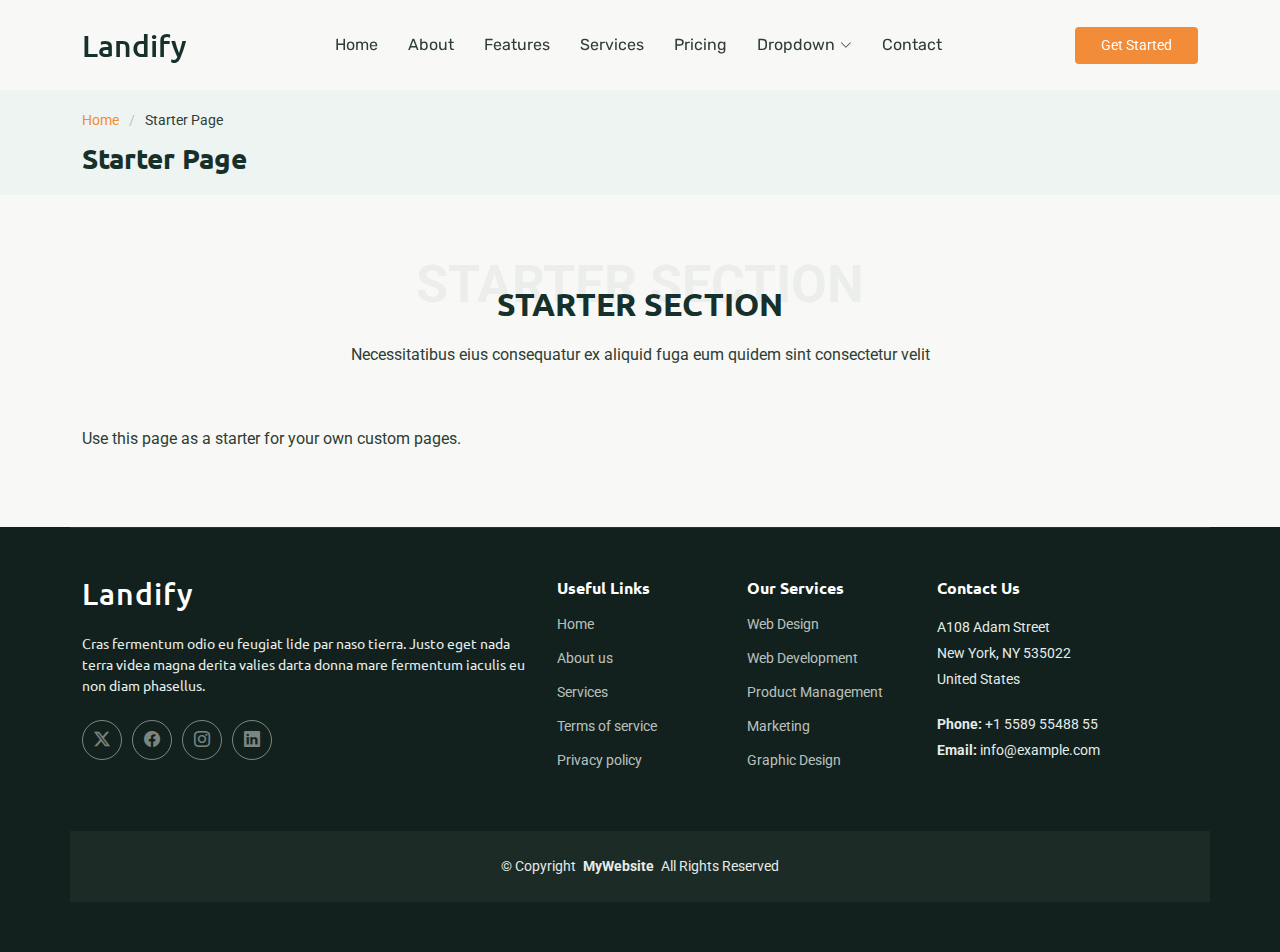
<file: starter-page.html>
<!DOCTYPE html>
<html lang="en">

<head>
  <meta charset="utf-8">
  <meta content="width=device-width, initial-scale=1.0" name="viewport">
  <title>Starter Page - Landify Bootstrap Template</title>
  <meta name="description" content="">
  <meta name="keywords" content="">

  <!-- Favicons -->
  <link href="assets/img/favicon.png" rel="icon">
  <link href="assets/img/apple-touch-icon.png" rel="apple-touch-icon">

  <!-- Fonts -->
  <link href="https://fonts.googleapis.com" rel="preconnect">
  <link href="https://fonts.gstatic.com" rel="preconnect" crossorigin>
  <link href="https://fonts.googleapis.com/css2?family=Roboto:ital,wght@0,100;0,300;0,400;0,500;0,700;0,900;1,100;1,300;1,400;1,500;1,700;1,900&family=Ubuntu:ital,wght@0,300;0,400;0,500;0,700;1,300;1,400;1,500;1,700&family=Rubik:ital,wght@0,300;0,400;0,500;0,600;0,700;0,800;0,900;1,300;1,400;1,500;1,600;1,700;1,800;1,900&display=swap" rel="stylesheet">

  <!-- Vendor CSS Files -->
  <link href="assets/vendor/bootstrap/css/bootstrap.min.css" rel="stylesheet">
  <link href="assets/vendor/bootstrap-icons/bootstrap-icons.css" rel="stylesheet">
  <link href="assets/vendor/aos/aos.css" rel="stylesheet">
  <link href="assets/vendor/glightbox/css/glightbox.min.css" rel="stylesheet">
  <link href="assets/vendor/swiper/swiper-bundle.min.css" rel="stylesheet">

  <!-- Main CSS File -->
  <link href="assets/css/main.css" rel="stylesheet">

  <!-- =======================================================
  * Template Name: Landify
  * Template URL: https://bootstrapmade.com/landify-bootstrap-landing-page-template/
  * Updated: Aug 04 2025 with Bootstrap v5.3.7
  * Author: BootstrapMade.com
  * License: https://bootstrapmade.com/license/
  ======================================================== -->
</head>

<body class="starter-page-page">

  <header id="header" class="header d-flex align-items-center sticky-top">
    <div class="container position-relative d-flex align-items-center justify-content-between">

      <a href="index.html" class="logo d-flex align-items-center me-auto me-xl-0">
        <!-- Uncomment the line below if you also wish to use an image logo -->
        <!-- <img src="assets/img/logo.webp" alt=""> -->
        <h1 class="sitename">Landify</h1>
      </a>

      <nav id="navmenu" class="navmenu">
        <ul>
          <li><a href="#hero">Home</a></li>
          <li><a href="#about">About</a></li>
          <li><a href="#features">Features</a></li>
          <li><a href="#services">Services</a></li>
          <li><a href="#pricing">Pricing</a></li>
          <li class="dropdown"><a href="#"><span>Dropdown</span> <i class="bi bi-chevron-down toggle-dropdown"></i></a>
            <ul>
              <li><a href="#">Dropdown 1</a></li>
              <li class="dropdown"><a href="#"><span>Deep Dropdown</span> <i class="bi bi-chevron-down toggle-dropdown"></i></a>
                <ul>
                  <li><a href="#">Deep Dropdown 1</a></li>
                  <li><a href="#">Deep Dropdown 2</a></li>
                  <li><a href="#">Deep Dropdown 3</a></li>
                  <li><a href="#">Deep Dropdown 4</a></li>
                  <li><a href="#">Deep Dropdown 5</a></li>
                </ul>
              </li>
              <li><a href="#">Dropdown 2</a></li>
              <li><a href="#">Dropdown 3</a></li>
              <li><a href="#">Dropdown 4</a></li>
            </ul>
          </li>
          <li><a href="#contact">Contact</a></li>
        </ul>
        <i class="mobile-nav-toggle d-xl-none bi bi-list"></i>
      </nav>

      <a class="btn-getstarted" href="index.html#about">Get Started</a>

    </div>
  </header>

  <main class="main">

    <!-- Page Title -->
    <div class="page-title light-background">
      <div class="container">
        <nav class="breadcrumbs">
          <ol>
            <li><a href="index.html">Home</a></li>
            <li class="current">Starter Page</li>
          </ol>
        </nav>
        <h1>Starter Page</h1>
      </div>
    </div><!-- End Page Title -->

    <!-- Starter Section Section -->
    <section id="starter-section" class="starter-section section">

      <!-- Section Title -->
      <div class="container section-title" data-aos="fade-up">
        <span class="description-title">Starter Section</span>
        <h2>Starter Section</h2>
        <p>Necessitatibus eius consequatur ex aliquid fuga eum quidem sint consectetur velit</p>
      </div><!-- End Section Title -->

      <div class="container" data-aos="fade-up">
        <p>Use this page as a starter for your own custom pages.</p>
      </div>

    </section><!-- /Starter Section Section -->

  </main>

  <footer id="footer" class="footer position-relative dark-background">

    <div class="container footer-top">
      <div class="row gy-4">
        <div class="col-lg-5 col-md-12 footer-about">
          <a href="index.html" class="logo d-flex align-items-center">
            <span class="sitename">Landify</span>
          </a>
          <p>Cras fermentum odio eu feugiat lide par naso tierra. Justo eget nada terra videa magna derita valies darta donna mare fermentum iaculis eu non diam phasellus.</p>
          <div class="social-links d-flex mt-4">
            <a href=""><i class="bi bi-twitter-x"></i></a>
            <a href=""><i class="bi bi-facebook"></i></a>
            <a href=""><i class="bi bi-instagram"></i></a>
            <a href=""><i class="bi bi-linkedin"></i></a>
          </div>
        </div>

        <div class="col-lg-2 col-6 footer-links">
          <h4>Useful Links</h4>
          <ul>
            <li><a href="#">Home</a></li>
            <li><a href="#">About us</a></li>
            <li><a href="#">Services</a></li>
            <li><a href="#">Terms of service</a></li>
            <li><a href="#">Privacy policy</a></li>
          </ul>
        </div>

        <div class="col-lg-2 col-6 footer-links">
          <h4>Our Services</h4>
          <ul>
            <li><a href="#">Web Design</a></li>
            <li><a href="#">Web Development</a></li>
            <li><a href="#">Product Management</a></li>
            <li><a href="#">Marketing</a></li>
            <li><a href="#">Graphic Design</a></li>
          </ul>
        </div>

        <div class="col-lg-3 col-md-12 footer-contact text-center text-md-start">
          <h4>Contact Us</h4>
          <p>A108 Adam Street</p>
          <p>New York, NY 535022</p>
          <p>United States</p>
          <p class="mt-4"><strong>Phone:</strong> <span>+1 5589 55488 55</span></p>
          <p><strong>Email:</strong> <span>info@example.com</span></p>
        </div>

      </div>
    </div>

    <div class="container copyright text-center mt-4">
      <p>© <span>Copyright</span> <strong class="px-1 sitename">MyWebsite</strong> <span>All Rights Reserved</span></p>
    </div>

  </footer>

  <!-- Scroll Top -->
  <a href="#" id="scroll-top" class="scroll-top d-flex align-items-center justify-content-center"><i class="bi bi-arrow-up-short"></i></a>

  <!-- Vendor JS Files -->
  <script src="assets/vendor/bootstrap/js/bootstrap.bundle.min.js"></script>
  <script src="assets/vendor/php-email-form/validate.js"></script>
  <script src="assets/vendor/aos/aos.js"></script>
  <script src="assets/vendor/glightbox/js/glightbox.min.js"></script>
  <script src="assets/vendor/swiper/swiper-bundle.min.js"></script>
  <script src="assets/vendor/purecounter/purecounter_vanilla.js"></script>

  <!-- Main JS File -->
  <script src="assets/js/main.js"></script>

</body>

</html>
</file>
<file: assets/css/main.css>
/**
* Template Name: Landify
* Template URL: https://bootstrapmade.com/landify-bootstrap-landing-page-template/
* Updated: Aug 04 2025 with Bootstrap v5.3.7
* Author: BootstrapMade.com
* License: https://bootstrapmade.com/license/
*/

/*--------------------------------------------------------------
# Font & Color Variables
# Help: https://bootstrapmade.com/color-system/
--------------------------------------------------------------*/
/* Fonts */
:root {
  --default-font: "Roboto",  system-ui, -apple-system, "Segoe UI", Roboto, "Helvetica Neue", Arial, "Noto Sans", "Liberation Sans", sans-serif, "Apple Color Emoji", "Segoe UI Emoji", "Segoe UI Symbol", "Noto Color Emoji";
  --heading-font: "Ubuntu",  sans-serif;
  --nav-font: "Rubik",  sans-serif;
}

/* Global Colors - The following color variables are used throughout the website. Updating them here will change the color scheme of the entire website */
:root { 
  --background-color: #f8f9f6; /* Latar belakang lembut, natural */
  --default-color: #2e3d35; /* Warna teks utama, gelap tapi hangat */
  --heading-color: #16302b; /* Warna heading elegan, hijau tua alami */
  --accent-color: #f28c38; /* Warna aksen cerah, oranye adventure */
  --surface-color: #ffffff; /* Warna kartu atau box tetap putih bersih */
  --contrast-color: #ffffff; /* Warna teks kontras di atas accent */
}

/* Nav Menu Colors */
:root {
  --nav-color: #2e3d35;  /* Warna teks menu utama */
  --nav-hover-color: #f28c38; /* Hover jadi oranye hangat */
  --nav-mobile-background-color: #ffffff; /* Background menu mobile */
  --nav-dropdown-background-color: #ffffff; /* Dropdown tetap putih */
  --nav-dropdown-color: #2e3d35; /* Warna teks dropdown */
  --nav-dropdown-hover-color: #f28c38; /* Hover dropdown oranye */
}

/* Color Presets */
.light-background {
  --background-color: #eef4f1; /* Hijau muda lembut, nuansa alam */
  --surface-color: #ffffff;
}

.dark-background {
  --background-color: #12211d; /* Hijau tua elegan */
  --default-color: #e5ece9; /* Teks lebih lembut agar kontras */
  --heading-color: #ffffff; /* Heading putih tegas */
  --surface-color: #1b3830; /* Box lebih gelap */
  --contrast-color: #ffffff;
}


/* Smooth scroll */
:root {
  scroll-behavior: smooth;
}

/*--------------------------------------------------------------
# General Styling & Shared Classes
--------------------------------------------------------------*/
body {
  color: var(--default-color);
  background-color: var(--background-color);
  font-family: var(--default-font);
}

a {
  color: var(--accent-color);
  text-decoration: none;
  transition: 0.3s;
}

a:hover {
  color: color-mix(in srgb, var(--accent-color), transparent 25%);
  text-decoration: none;
}

h1,
h2,
h3,
h4,
h5,
h6 {
  color: var(--heading-color);
  font-family: var(--heading-font);
}

/* PHP Email Form Messages
------------------------------*/
.php-email-form .error-message {
  display: none;
  background: #df1529;
  color: #ffffff;
  text-align: left;
  padding: 15px;
  margin-bottom: 24px;
  font-weight: 600;
}

.php-email-form .sent-message {
  display: none;
  color: #ffffff;
  background: #059652;
  text-align: center;
  padding: 15px;
  margin-bottom: 24px;
  font-weight: 600;
}

.php-email-form .loading {
  display: none;
  background: var(--surface-color);
  text-align: center;
  padding: 15px;
  margin-bottom: 24px;
}

.php-email-form .loading:before {
  content: "";
  display: inline-block;
  border-radius: 50%;
  width: 24px;
  height: 24px;
  margin: 0 10px -6px 0;
  border: 3px solid var(--accent-color);
  border-top-color: var(--surface-color);
  animation: php-email-form-loading 1s linear infinite;
}

@keyframes php-email-form-loading {
  0% {
    transform: rotate(0deg);
  }

  100% {
    transform: rotate(360deg);
  }
}

/*--------------------------------------------------------------
# Global Header
--------------------------------------------------------------*/
.header {
  --background-color: rgba(255, 255, 255, 0);
  color: var(--default-color);
  background-color: var(--background-color);
  padding: 15px 0;
  transition: all 0.5s;
  z-index: 997;
}

.header .logo {
  line-height: 1;
}

.header .logo img {
  max-height: 36px;
  margin-right: 8px;
}

.header .logo h1 {
  font-size: 30px;
  margin: 0;
  font-weight: 500;
  color: var(--heading-color);
}

.header .btn-getstarted,
.header .btn-getstarted:focus {
  color: var(--contrast-color);
  background: var(--accent-color);
  font-size: 14px;
  padding: 8px 26px;
  margin: 0;
  border-radius: 4px;
  transition: 0.3s;
}

.header .btn-getstarted:hover,
.header .btn-getstarted:focus:hover {
  color: var(--contrast-color);
  background: color-mix(in srgb, var(--accent-color), transparent 15%);
}

@media (max-width: 1200px) {
  .header .logo {
    order: 1;
  }

  .header .btn-getstarted {
    order: 2;
    margin: 0 15px 0 0;
    padding: 6px 20px;
  }

  .header .navmenu {
    order: 3;
  }
}

.scrolled .header {
  box-shadow: 0px 0 18px rgba(0, 0, 0, 0.1);
}

/* Global Header on Scroll
------------------------------*/
.scrolled .header {
  --background-color: #ffffff;
}

/* Index Page Header on Scroll
------------------------------*/
.index-page.scrolled .header {
  --background-color: #ffffff;
}

/*--------------------------------------------------------------
# Navigation Menu
--------------------------------------------------------------*/
/* Navmenu - Desktop */
@media (min-width: 1200px) {
  .navmenu {
    padding: 0;
  }

  .navmenu ul {
    margin: 0;
    padding: 0;
    display: flex;
    list-style: none;
    align-items: center;
  }

  .navmenu li {
    position: relative;
  }

  .navmenu a,
  .navmenu a:focus {
    color: var(--nav-color);
    padding: 18px 15px;
    font-size: 16px;
    font-family: var(--nav-font);
    font-weight: 400;
    display: flex;
    align-items: center;
    justify-content: space-between;
    white-space: nowrap;
    transition: 0.3s;
  }

  .navmenu a i,
  .navmenu a:focus i {
    font-size: 12px;
    line-height: 0;
    margin-left: 5px;
    transition: 0.3s;
  }

  .navmenu li:last-child a {
    padding-right: 0;
  }

  .navmenu li:hover>a,
  .navmenu .active,
  .navmenu .active:focus {
    color: var(--nav-hover-color);
  }

  .navmenu .dropdown ul {
    margin: 0;
    padding: 10px 0;
    background: var(--nav-dropdown-background-color);
    display: block;
    position: absolute;
    visibility: hidden;
    left: 14px;
    top: 130%;
    opacity: 0;
    transition: 0.3s;
    border-radius: 4px;
    z-index: 99;
    box-shadow: 0px 0px 30px rgba(0, 0, 0, 0.1);
  }

  .navmenu .dropdown ul li {
    min-width: 200px;
  }

  .navmenu .dropdown ul a {
    padding: 10px 20px;
    font-size: 15px;
    text-transform: none;
    color: var(--nav-dropdown-color);
  }

  .navmenu .dropdown ul a i {
    font-size: 12px;
  }

  .navmenu .dropdown ul a:hover,
  .navmenu .dropdown ul .active:hover,
  .navmenu .dropdown ul li:hover>a {
    color: var(--nav-dropdown-hover-color);
  }

  .navmenu .dropdown:hover>ul {
    opacity: 1;
    top: 100%;
    visibility: visible;
  }

  .navmenu .dropdown .dropdown ul {
    top: 0;
    left: -90%;
    visibility: hidden;
  }

  .navmenu .dropdown .dropdown:hover>ul {
    opacity: 1;
    top: 0;
    left: -100%;
    visibility: visible;
  }
}

/* Navmenu - Mobile */
@media (max-width: 1199px) {
  .mobile-nav-toggle {
    color: var(--nav-color);
    font-size: 28px;
    line-height: 0;
    margin-right: 10px;
    cursor: pointer;
    transition: color 0.3s;
  }

  .navmenu {
    padding: 0;
    z-index: 9997;
  }

  .navmenu ul {
    display: none;
    list-style: none;
    position: absolute;
    inset: 60px 20px 20px 20px;
    padding: 10px 0;
    margin: 0;
    border-radius: 6px;
    background-color: var(--nav-mobile-background-color);
    overflow-y: auto;
    transition: 0.3s;
    z-index: 9998;
    box-shadow: 0px 0px 30px rgba(0, 0, 0, 0.1);
  }

  .navmenu a,
  .navmenu a:focus {
    color: var(--nav-dropdown-color);
    padding: 10px 20px;
    font-family: var(--nav-font);
    font-size: 17px;
    font-weight: 500;
    display: flex;
    align-items: center;
    justify-content: space-between;
    white-space: nowrap;
    transition: 0.3s;
  }

  .navmenu a i,
  .navmenu a:focus i {
    font-size: 12px;
    line-height: 0;
    margin-left: 5px;
    width: 30px;
    height: 30px;
    display: flex;
    align-items: center;
    justify-content: center;
    border-radius: 50%;
    transition: 0.3s;
    background-color: color-mix(in srgb, var(--accent-color), transparent 90%);
  }

  .navmenu a i:hover,
  .navmenu a:focus i:hover {
    background-color: var(--accent-color);
    color: var(--contrast-color);
  }

  .navmenu a:hover,
  .navmenu .active,
  .navmenu .active:focus {
    color: var(--nav-dropdown-hover-color);
  }

  .navmenu .active i,
  .navmenu .active:focus i {
    background-color: var(--accent-color);
    color: var(--contrast-color);
    transform: rotate(180deg);
  }

  .navmenu .dropdown ul {
    position: static;
    display: none;
    z-index: 99;
    padding: 10px 0;
    margin: 10px 20px;
    background-color: var(--nav-dropdown-background-color);
    border: 1px solid color-mix(in srgb, var(--default-color), transparent 90%);
    box-shadow: none;
    transition: all 0.5s ease-in-out;
  }

  .navmenu .dropdown ul ul {
    background-color: rgba(33, 37, 41, 0.1);
  }

  .navmenu .dropdown>.dropdown-active {
    display: block;
    background-color: rgba(33, 37, 41, 0.03);
  }

  .mobile-nav-active {
    overflow: hidden;
  }

  .mobile-nav-active .mobile-nav-toggle {
    color: #fff;
    position: absolute;
    font-size: 32px;
    top: 15px;
    right: 15px;
    margin-right: 0;
    z-index: 9999;
  }

  .mobile-nav-active .navmenu {
    position: fixed;
    overflow: hidden;
    inset: 0;
    background: rgba(33, 37, 41, 0.8);
    transition: 0.3s;
  }

  .mobile-nav-active .navmenu>ul {
    display: block;
  }
}

/*--------------------------------------------------------------
# Global Footer
--------------------------------------------------------------*/
.footer {
  color: var(--default-color);
  background-color: var(--background-color);
  font-size: 14px;
  padding-bottom: 50px;
  position: relative;
}

.footer .footer-top {
  padding-top: 50px;
  border-top: 1px solid color-mix(in srgb, var(--default-color), transparent 90%);
}

.footer .footer-about .logo {
  line-height: 1;
  margin-bottom: 25px;
}

.footer .footer-about .logo img {
  max-height: 40px;
  margin-right: 6px;
}

.footer .footer-about .logo span {
  color: var(--heading-color);
  font-size: 30px;
  font-weight: 500;
  letter-spacing: 1px;
  font-family: var(--heading-font);
}

.footer .footer-about p {
  font-size: 14px;
  font-family: var(--heading-font);
}

.footer .social-links a {
  display: flex;
  align-items: center;
  justify-content: center;
  width: 40px;
  height: 40px;
  border-radius: 50%;
  border: 1px solid color-mix(in srgb, var(--default-color), transparent 50%);
  font-size: 16px;
  color: color-mix(in srgb, var(--default-color), transparent 50%);
  margin-right: 10px;
  transition: 0.3s;
}

.footer .social-links a:hover {
  color: var(--accent-color);
  border-color: var(--accent-color);
}

.footer h4 {
  font-size: 16px;
  font-weight: bold;
  position: relative;
  padding-bottom: 12px;
}

.footer .footer-links {
  margin-bottom: 30px;
}

.footer .footer-links ul {
  list-style: none;
  padding: 0;
  margin: 0;
}

.footer .footer-links ul i {
  padding-right: 2px;
  font-size: 12px;
  line-height: 0;
}

.footer .footer-links ul li {
  padding: 10px 0;
  display: flex;
  align-items: center;
}

.footer .footer-links ul li:first-child {
  padding-top: 0;
}

.footer .footer-links ul a {
  color: color-mix(in srgb, var(--default-color), transparent 20%);
  display: inline-block;
  line-height: 1;
}

.footer .footer-links ul a:hover {
  color: var(--accent-color);
}

.footer .footer-contact p {
  margin-bottom: 5px;
}

.footer .copyright {
  padding-top: 25px;
  padding-bottom: 25px;
  background-color: color-mix(in srgb, var(--default-color), transparent 95%);
}

.footer .copyright p {
  margin-bottom: 0;
}

.footer .credits {
  margin-top: 6px;
  font-size: 13px;
}

/*--------------------------------------------------------------
# Scroll Top Button
--------------------------------------------------------------*/
.scroll-top {
  position: fixed;
  visibility: hidden;
  opacity: 0;
  right: 15px;
  bottom: -15px;
  z-index: 99999;
  background-color: var(--accent-color);
  width: 44px;
  height: 44px;
  border-radius: 50px;
  transition: all 0.4s;
}

.scroll-top i {
  font-size: 24px;
  color: var(--contrast-color);
  line-height: 0;
}

.scroll-top:hover {
  background-color: color-mix(in srgb, var(--accent-color), transparent 20%);
  color: var(--contrast-color);
}

.scroll-top.active {
  visibility: visible;
  opacity: 1;
  bottom: 15px;
}

/*--------------------------------------------------------------
# Disable aos animation delay on mobile devices
--------------------------------------------------------------*/
@media screen and (max-width: 768px) {
  [data-aos-delay] {
    transition-delay: 0 !important;
  }
}

/*--------------------------------------------------------------
# Global Page Titles & Breadcrumbs
--------------------------------------------------------------*/
.page-title {
  color: var(--default-color);
  background-color: var(--background-color);
  padding: 20px 0;
  position: relative;
}

.page-title h1 {
  font-size: 28px;
  font-weight: 700;
  margin: 0;
}

.page-title .breadcrumbs ol {
  display: flex;
  flex-wrap: wrap;
  list-style: none;
  padding: 0 0 10px 0;
  margin: 0;
  font-size: 14px;
  font-weight: 400;
}

.page-title .breadcrumbs ol li+li {
  padding-left: 10px;
}

.page-title .breadcrumbs ol li+li::before {
  content: "/";
  display: inline-block;
  padding-right: 10px;
  color: color-mix(in srgb, var(--default-color), transparent 70%);
}

/*--------------------------------------------------------------
# Global Sections
--------------------------------------------------------------*/
section,
.section {
  color: var(--default-color);
  background-color: var(--background-color);
  padding: 60px 0;
  scroll-margin-top: 90px;
  overflow: clip;
}

@media (max-width: 1199px) {

  section,
  .section {
    scroll-margin-top: 66px;
  }
}

/*--------------------------------------------------------------
# Global Section Titles
--------------------------------------------------------------*/
.section-title {
  text-align: center;
  padding: 30px 0;
  margin-bottom: 30px;
  position: relative;
}

.section-title h2 {
  font-size: 32px;
  font-weight: 700;
  text-transform: uppercase;
  margin-bottom: 20px;
  padding-bottom: 0;
  position: relative;
  z-index: 2;
}

.section-title span {
  position: absolute;
  top: 4px;
  color: color-mix(in srgb, var(--heading-color), transparent 95%);
  left: 0;
  right: 0;
  z-index: 1;
  font-weight: 700;
  font-size: 52px;
  text-transform: uppercase;
  line-height: 1;
}

.section-title p {
  margin-bottom: 0;
  position: relative;
  z-index: 2;
}

@media (max-width: 575px) {
  .section-title h2 {
    font-size: 28px;
    margin-bottom: 15px;
  }

  .section-title span {
    font-size: 38px;
  }
}

/*--------------------------------------------------------------
# Hero Section
--------------------------------------------------------------*/
.hero {
  padding: 140px 0 60px 0;
  background: linear-gradient(135deg, var(--surface-color) 0%, color-mix(in srgb, var(--accent-color), transparent 95%) 100%);
  position: relative;
  overflow: hidden;
}

.hero::before {
  content: "";
  position: absolute;
  top: 0;
  left: 0;
  right: 0;
  bottom: 0;
  background: radial-gradient(circle at 20% 80%, color-mix(in srgb, var(--accent-color), transparent 90%) 0%, transparent 50%);
  pointer-events: none;
}

.hero .hero-content {
  padding: 20px 0;
}

.hero .hero-content .hero-title {
  font-size: 3.5rem;
  font-weight: 300;
  line-height: 1.2;
  margin-bottom: 32px;
  color: var(--heading-color);
}

@media (max-width: 768px) {
  .hero .hero-content .hero-title {
    font-size: 2.5rem;
    margin-bottom: 24px;
  }
}

.hero .hero-content .hero-description {
  font-size: 1.25rem;
  line-height: 1.7;
  color: color-mix(in srgb, var(--default-color), transparent 20%);
  margin-bottom: 48px;
  font-weight: 300;
}

@media (max-width: 768px) {
  .hero .hero-content .hero-description {
    font-size: 1.125rem;
    margin-bottom: 40px;
  }
}

.hero .hero-content .hero-actions {
  display: flex;
  align-items: center;
  gap: 32px;
  margin-bottom: 64px;
}

@media (max-width: 576px) {
  .hero .hero-content .hero-actions {
    flex-direction: column;
    gap: 20px;
    margin-bottom: 48px;
  }
}

.hero .hero-content .hero-actions .btn-primary {
  background: var(--accent-color);
  color: var(--contrast-color);
  padding: 16px 32px;
  border-radius: 6px;
  font-weight: 400;
  font-size: 1rem;
  text-decoration: none;
  transition: all 0.3s ease;
  display: inline-block;
}

.hero .hero-content .hero-actions .btn-primary:hover {
  background: color-mix(in srgb, var(--accent-color), black 10%);
  transform: translateY(-2px);
  box-shadow: 0 8px 25px color-mix(in srgb, var(--accent-color), transparent 70%);
}

.hero .hero-content .hero-actions .btn-secondary {
  display: flex;
  align-items: center;
  gap: 12px;
  color: var(--heading-color);
  text-decoration: none;
  font-weight: 400;
  transition: all 0.3s ease;
}

.hero .hero-content .hero-actions .btn-secondary i {
  font-size: 1.5rem;
  color: var(--accent-color);
}

.hero .hero-content .hero-actions .btn-secondary:hover {
  color: var(--accent-color);
  transform: translateX(4px);
}

.hero .hero-content .hero-stats {
  display: flex;
  gap: 48px;
}

@media (max-width: 768px) {
  .hero .hero-content .hero-stats {
    gap: 32px;
  }
}

@media (max-width: 576px) {
  .hero .hero-content .hero-stats {
    flex-direction: column;
    gap: 24px;
  }
}

.hero .hero-content .hero-stats .stat-item {
  text-align: left;
}

.hero .hero-content .hero-stats .stat-item .stat-number {
  display: block;
  font-size: 2rem;
  font-weight: 300;
  color: var(--accent-color);
  margin-bottom: 4px;
}

.hero .hero-content .hero-stats .stat-item .stat-label {
  font-size: 0.875rem;
  color: color-mix(in srgb, var(--default-color), transparent 40%);
  font-weight: 400;
}

.hero .hero-visual {
  position: relative;
}

.hero .hero-visual .hero-image-wrapper {
  position: relative;
  height: 100%;
  border-radius: 12px;
  overflow: hidden;
}

.hero .hero-visual .hero-image-wrapper .hero-image {
  width: 100%;
  height: 100%;
  object-fit: cover;
}

.hero .hero-visual .floating-elements {
  position: absolute;
  top: 0;
  left: 0;
  right: 0;
  bottom: 0;
  pointer-events: none;
}

.hero .hero-visual .floating-elements .floating-card {
  position: absolute;
  background: var(--surface-color);
  padding: 16px 20px;
  border-radius: 8px;
  box-shadow: 0 8px 32px color-mix(in srgb, var(--default-color), transparent 85%);
  display: flex;
  align-items: center;
  gap: 12px;
  animation: floating 3s ease-in-out infinite;
}

.hero .hero-visual .floating-elements .floating-card i {
  font-size: 1.125rem;
  color: var(--accent-color);
}

.hero .hero-visual .floating-elements .floating-card span {
  font-size: 0.875rem;
  font-weight: 500;
  color: var(--heading-color);
  white-space: nowrap;
}

.hero .hero-visual .floating-elements .floating-card.card-1 {
  top: 10px;
  left: 40%;
  animation-delay: 0s;
}

.hero .hero-visual .floating-elements .floating-card.card-2 {
  top: 50%;
  right: 15px;
  animation-delay: -1s;
}

.hero .hero-visual .floating-elements .floating-card.card-3 {
  bottom: 25%;
  left: 15px;
  animation-delay: -2s;
}

@media (max-width: 768px) {
  .hero .hero-visual .floating-elements .floating-card {
    padding: 12px 16px;
  }

  .hero .hero-visual .floating-elements .floating-card span {
    font-size: 0.75rem;
  }

  .hero .hero-visual .floating-elements .floating-card.card-1 {
    left: 5px;
  }

  .hero .hero-visual .floating-elements .floating-card.card-2 {
    right: 5px;
  }

  .hero .hero-visual .floating-elements .floating-card.card-3 {
    left: 10px;
  }
}

@keyframes floating {

  0%,
  100% {
    transform: translateY(0);
  }

  50% {
    transform: translateY(-10px);
  }
}

@media (max-width: 992px) {
  .hero {
    padding: 80px 0;
  }
}

@media (max-width: 768px) {
  .hero {
    padding: 60px 0;
  }
}

/*--------------------------------------------------------------
# About Section
--------------------------------------------------------------*/
.about .content-wrapper {
  padding-right: 2rem;
}

@media (max-width: 992px) {
  .about .content-wrapper {
    padding-right: 0;
    margin-bottom: 3rem;
  }
}

.about .section-header {
  margin-bottom: 2rem;
}

.about .section-header h2 {
  font-size: 2.25rem;
  line-height: 1.2;
  margin: 0;
  font-weight: 700;
}

@media (max-width: 768px) {
  .about .section-header h2 {
    font-size: 1.875rem;
  }
}

.about .section-badge {
  display: inline-block;
  background-color: color-mix(in srgb, var(--accent-color), transparent 90%);
  color: var(--accent-color);
  padding: 0.5rem 1rem;
  border-radius: 4px;
  font-size: 0.875rem;
  font-weight: 600;
  margin-bottom: 1rem;
  letter-spacing: 0.5px;
}

.about .lead-text {
  font-size: 1.125rem;
  line-height: 1.6;
  margin-bottom: 1.5rem;
  color: var(--heading-color);
  font-weight: 500;
}

.about .description-text {
  color: color-mix(in srgb, var(--default-color), transparent 25%);
  line-height: 1.7;
  margin-bottom: 2.5rem;
}

.about .stats-grid {
  display: grid;
  grid-template-columns: repeat(2, 1fr);
  gap: 1.5rem;
}

@media (max-width: 576px) {
  .about .stats-grid {
    grid-template-columns: 1fr;
    gap: 1rem;
  }
}

.about .stat-item {
  text-align: center;
  padding: 1.5rem 1rem;
  background-color: var(--surface-color);
  border-radius: 8px;
  border: 1px solid color-mix(in srgb, var(--default-color), transparent 90%);
  transition: all 0.3s ease;
}

.about .stat-item:hover {
  border-color: var(--accent-color);
  box-shadow: 0 4px 20px rgba(0, 0, 0, 0.08);
}

.about .stat-item .stat-number {
  font-size: 2rem;
  font-weight: 700;
  color: var(--accent-color);
  line-height: 1;
  margin-bottom: 0.5rem;
}

.about .stat-item .stat-label {
  font-size: 0.875rem;
  color: color-mix(in srgb, var(--default-color), transparent 30%);
  margin: 0;
}

.about .visual-section {
  position: relative;
}

.about .main-image-container {
  position: relative;
  margin-bottom: 2rem;
}

.about .main-image-container .main-visual {
  border-radius: 12px;
  box-shadow: 0 10px 40px rgba(0, 0, 0, 0.1);
}

.about .main-image-container .overlay-card {
 display: none;
}

@media (max-width: 992px) {
  .about .main-image-container .overlay-card {
    position: static;
    margin-top: 2rem;
    max-width: none;
  }
}

.about .main-image-container .overlay-card .card-content {
  position: relative;
}

.about .main-image-container .overlay-card .card-content h4 {
  margin-bottom: 0.5rem;
  font-size: 1.125rem;
  color: var(--heading-color);
}

.about .main-image-container .overlay-card .card-content p {
  margin: 0;
  font-size: 0.875rem;
  color: color-mix(in srgb, var(--default-color), transparent 30%);
  line-height: 1.5;
}

.about .main-image-container .overlay-card .card-content .card-icon {
  position: absolute;
  top: -8px;
  right: -8px;
  background-color: var(--accent-color);
  color: var(--contrast-color);
  width: 40px;
  height: 40px;
  border-radius: 50%;
  display: flex;
  align-items: center;
  justify-content: center;
}

.about .main-image-container .overlay-card .card-content .card-icon i {
  font-size: 1.125rem;
}

.about .secondary-images .secondary-img {
  border-radius: 8px;
  object-fit: cover;
  transition: transform 0.3s ease;
}

.about .secondary-images .secondary-img:hover {
  transform: scale(1.05);
}

.about .features-section {
  padding: 3rem 0;
  background-color: color-mix(in srgb, var(--surface-color), var(--background-color) 50%);
  border-radius: 12px;
  margin-top: 2rem;
}

.about .feature-box {
  text-align: center;
  padding: 1.5rem;
}

.about .feature-box .feature-icon {
  width: 70px;
  height: 70px;
  background-color: var(--accent-color);
  color: var(--contrast-color);
  border-radius: 50%;
  display: flex;
  align-items: center;
  justify-content: center;
  margin: 0 auto 1.5rem;
  font-size: 1.5rem;
  transition: transform 0.3s ease;
}

.about .feature-box .feature-icon:hover {
  transform: translateY(-5px);
}

.about .feature-box h5 {
  font-size: 1.25rem;
  margin-bottom: 1rem;
  color: var(--heading-color);
  font-weight: 600;
}

.about .feature-box p {
  color: color-mix(in srgb, var(--default-color), transparent 25%);
  line-height: 1.6;
  margin: 0;
}

/*--------------------------------------------------------------
# Features Section
--------------------------------------------------------------*/
.features .tabs-wrapper {
  background-color: var(--surface-color);
  border-radius: 20px;
  padding: 40px;
  box-shadow: 0 20px 60px color-mix(in srgb, var(--default-color), transparent 90%);
}

.features .nav-tabs {
  border: 0;
  gap: 20px;
  margin-bottom: 40px;
  display: flex;
  flex-wrap: wrap;
}

@media (max-width: 992px) {
  .features .nav-tabs {
    flex-direction: column;
    gap: 15px;
  }
}

.features .nav-item {
  flex: 1;
  min-width: 0;
}

@media (max-width: 992px) {
  .features .nav-item {
    flex: none;
  }
}

.features .nav-link {
  background: color-mix(in srgb, var(--surface-color), var(--default-color) 3%);
  border: 1px solid color-mix(in srgb, var(--default-color), transparent 85%);
  border-radius: 15px;
  padding: 25px 20px;
  display: flex;
  align-items: center;
  gap: 15px;
  transition: all 0.4s cubic-bezier(0.4, 0, 0.2, 1);
  position: relative;
  overflow: hidden;
  height: auto;
  min-height: 80px;
  cursor: pointer;
}

.features .nav-link::before {
  content: "";
  position: absolute;
  top: 0;
  left: 0;
  right: 0;
  bottom: 0;
  background: linear-gradient(135deg, var(--accent-color), color-mix(in srgb, var(--accent-color), var(--heading-color) 20%));
  opacity: 0;
  transition: all 0.4s cubic-bezier(0.4, 0, 0.2, 1);
  z-index: 1;
}

@media (max-width: 768px) {
  .features .nav-link {
    padding: 20px 15px;
    min-height: 70px;
  }
}

.features .nav-link .tab-icon {
  position: relative;
  z-index: 2;
  width: 50px;
  height: 50px;
  background: linear-gradient(135deg, var(--accent-color), color-mix(in srgb, var(--accent-color), var(--heading-color) 20%));
  border-radius: 12px;
  display: flex;
  align-items: center;
  justify-content: center;
  transition: all 0.4s cubic-bezier(0.4, 0, 0.2, 1);
}

.features .nav-link .tab-icon i {
  font-size: 24px;
  color: var(--contrast-color);
}

@media (max-width: 768px) {
  .features .nav-link .tab-icon {
    width: 40px;
    height: 40px;
  }

  .features .nav-link .tab-icon i {
    font-size: 20px;
  }
}

.features .nav-link .tab-content {
  position: relative;
  z-index: 2;
  flex: 1;
}

.features .nav-link .tab-content h5 {
  margin: 0 0 4px 0;
  font-size: 16px;
  font-weight: 600;
  color: var(--heading-color);
  transition: color 0.4s ease;
}

@media (max-width: 768px) {
  .features .nav-link .tab-content h5 {
    font-size: 14px;
  }
}

.features .nav-link .tab-content span {
  font-size: 13px;
  color: color-mix(in srgb, var(--default-color), transparent 30%);
  transition: color 0.4s ease;
}

@media (max-width: 768px) {
  .features .nav-link .tab-content span {
    font-size: 12px;
  }
}

.features .nav-link:hover {
  transform: translateY(-3px);
  border-color: transparent;
  box-shadow: 0 15px 40px color-mix(in srgb, var(--accent-color), transparent 70%);
}

.features .nav-link:hover::before {
  opacity: 1;
}

.features .nav-link:hover .tab-icon {
  background: var(--contrast-color);
  box-shadow: 0 8px 25px color-mix(in srgb, var(--default-color), transparent 80%);
}

.features .nav-link:hover .tab-icon i {
  color: var(--accent-color);
}

.features .nav-link:hover .tab-content h5,
.features .nav-link:hover .tab-content span {
  color: var(--contrast-color);
}

.features .nav-link.active {
  border-color: var(--accent-color);
  box-shadow: 0 15px 40px color-mix(in srgb, var(--accent-color), transparent 70%);
}

.features .nav-link.active::before {
  opacity: 1;
}

.features .nav-link.active .tab-icon {
  background: var(--contrast-color);
}

.features .nav-link.active .tab-icon i {
  color: var(--accent-color);
}

.features .nav-link.active .tab-content h5,
.features .nav-link.active .tab-content span {
  color: var(--contrast-color);
}

.features .tab-content .tab-pane {
  padding: 40px 0;
}

@media (max-width: 768px) {
  .features .tab-content .tab-pane {
    padding: 20px 0;
  }
}

.features .content-wrapper {
  padding-right: 40px;
}

@media (max-width: 992px) {
  .features .content-wrapper {
    padding-right: 0;
    margin-bottom: 40px;
  }
}

.features .content-wrapper .icon-badge {
  width: 70px;
  height: 70px;
  background: linear-gradient(135deg, var(--accent-color), color-mix(in srgb, var(--accent-color), var(--heading-color) 20%));
  border-radius: 20px;
  display: flex;
  align-items: center;
  justify-content: center;
  margin-bottom: 25px;
  box-shadow: 0 10px 30px color-mix(in srgb, var(--accent-color), transparent 70%);
}

.features .content-wrapper .icon-badge i {
  font-size: 30px;
  color: var(--contrast-color);
}

.features .content-wrapper h3 {
  font-size: 32px;
  font-weight: 700;
  color: var(--heading-color);
  margin-bottom: 20px;
  line-height: 1.2;
}

@media (max-width: 768px) {
  .features .content-wrapper h3 {
    font-size: 24px;
  }
}

.features .content-wrapper p {
  font-size: 16px;
  line-height: 1.7;
  color: color-mix(in srgb, var(--default-color), transparent 20%);
  margin-bottom: 30px;
}

.features .content-wrapper .feature-grid {
  display: grid;
  grid-template-columns: 1fr 1fr;
  gap: 15px;
  margin-bottom: 35px;
}

@media (max-width: 576px) {
  .features .content-wrapper .feature-grid {
    grid-template-columns: 1fr;
    gap: 12px;
  }
}

.features .content-wrapper .feature-grid .feature-item {
  display: flex;
  align-items: center;
  gap: 12px;
}

.features .content-wrapper .feature-grid .feature-item i {
  font-size: 16px;
  color: var(--accent-color);
  flex-shrink: 0;
}

.features .content-wrapper .feature-grid .feature-item span {
  font-size: 14px;
  color: var(--default-color);
  line-height: 1.4;
}

.features .content-wrapper .stats-row {
  display: flex;
  gap: 30px;
  margin-bottom: 35px;
}

@media (max-width: 576px) {
  .features .content-wrapper .stats-row {
    gap: 20px;
  }
}

.features .content-wrapper .stats-row .stat-item {
  text-align: center;
}

.features .content-wrapper .stats-row .stat-item .stat-number {
  font-size: 24px;
  font-weight: 700;
  color: var(--accent-color);
  margin-bottom: 5px;
}

@media (max-width: 576px) {
  .features .content-wrapper .stats-row .stat-item .stat-number {
    font-size: 20px;
  }
}

.features .content-wrapper .stats-row .stat-item .stat-label {
  font-size: 12px;
  color: color-mix(in srgb, var(--default-color), transparent 40%);
  text-transform: uppercase;
  letter-spacing: 1px;
}

.features .content-wrapper .btn-primary {
  background: linear-gradient(135deg, var(--accent-color), color-mix(in srgb, var(--accent-color), var(--heading-color) 20%));
  color: var(--contrast-color);
  padding: 15px 35px;
  border-radius: 50px;
  font-weight: 600;
  display: inline-flex;
  align-items: center;
  gap: 10px;
  text-decoration: none;
  border: none;
  transition: all 0.4s cubic-bezier(0.4, 0, 0.2, 1);
  box-shadow: 0 8px 25px color-mix(in srgb, var(--accent-color), transparent 70%);
}

.features .content-wrapper .btn-primary:hover {
  transform: translateY(-2px);
  box-shadow: 0 15px 35px color-mix(in srgb, var(--accent-color), transparent 60%);
  color: var(--contrast-color);
}

.features .content-wrapper .btn-primary:hover i {
  transform: translateX(5px);
}

.features .content-wrapper .btn-primary i {
  transition: transform 0.3s ease;
}

.features .visual-content {
  position: relative;
}

.features .visual-content .main-image {
  position: relative;
  border-radius: 20px;
  overflow: hidden;
  box-shadow: 0 20px 60px color-mix(in srgb, var(--default-color), transparent 85%);
}

.features .visual-content .main-image img {
  width: 100%;
  height: auto;
  transition: transform 0.6s ease;
}

.features .visual-content .main-image:hover img {
  transform: scale(1.05);
}

.features .visual-content .floating-card {
  position: absolute;
  bottom: 30px;
  left: 30px;
  background: var(--surface-color);
  padding: 20px 25px;
  border-radius: 15px;
  display: flex;
  align-items: center;
  gap: 15px;
  box-shadow: 0 15px 40px color-mix(in srgb, var(--default-color), transparent 80%);
  transform: translateY(20px);
  opacity: 0;
  animation: fadeInUp 0.8s ease 0.6s forwards;
}

@media (max-width: 576px) {
  .features .visual-content .floating-card {
    bottom: 20px;
    left: 20px;
    padding: 15px 20px;
    gap: 10px;
  }
}

.features .visual-content .floating-card i {
  font-size: 28px;
  color: var(--accent-color);
}

@media (max-width: 576px) {
  .features .visual-content .floating-card i {
    font-size: 24px;
  }
}

.features .visual-content .floating-card .card-content span {
  display: block;
  font-size: 12px;
  color: color-mix(in srgb, var(--default-color), transparent 40%);
  text-transform: uppercase;
  letter-spacing: 1px;
  margin-bottom: 2px;
}

.features .visual-content .floating-card .card-content strong {
  display: block;
  font-size: 16px;
  font-weight: 600;
  color: var(--heading-color);
}

@media (max-width: 576px) {
  .features .visual-content .floating-card .card-content strong {
    font-size: 14px;
  }
}

@keyframes fadeInUp {
  to {
    opacity: 1;
    transform: translateY(0);
  }
}

/*--------------------------------------------------------------
# Features Cards Section
--------------------------------------------------------------*/
.features-cards .feature-card,
.features-cards .compliance-card {
  background-color: var(--surface-color);
  border-radius: 10px;
  padding: 30px;
  height: 100%;
  transition: all 0.3s ease;
  position: relative;
  border: 1px solid transparent;
  box-shadow: 0 5px 15px rgba(0, 0, 0, 0.05);
  overflow: hidden;
}

.features-cards .feature-card:hover,
.features-cards .compliance-card:hover {
  transform: translateY(-5px);
  box-shadow: 0 10px 30px rgba(0, 0, 0, 0.1);
  border: 1px solid var(--accent-color);
}

.features-cards .feature-card .icon-box {
  display: inline-flex;
  align-items: center;
  justify-content: center;
  width: 60px;
  height: 60px;
  border-radius: 50%;
  background-color: color-mix(in srgb, var(--accent-color), transparent 90%);
  margin-bottom: 20px;
}

.features-cards .feature-card .icon-box i {
  font-size: 28px;
  color: var(--accent-color);
}

.features-cards .feature-card h3 {
  font-size: 22px;
  font-weight: 600;
  margin-bottom: 15px;
}

.features-cards .feature-card p {
  color: color-mix(in srgb, var(--default-color), transparent 20%);
  margin-bottom: 20px;
  font-size: 15px;
  line-height: 1.6;
}

.features-cards .feature-card .feature-list {
  list-style: none;
  padding: 0;
  margin: 0 0 20px 0;
}

.features-cards .feature-card .feature-list li {
  display: flex;
  align-items: flex-start;
  margin-bottom: 10px;
  font-size: 15px;
}

.features-cards .feature-card .feature-list li i {
  color: var(--accent-color);
  margin-right: 10px;
  font-size: 18px;
  flex-shrink: 0;
}

.features-cards .feature-card .read-more {
  display: inline-flex;
  align-items: center;
  color: var(--accent-color);
  font-weight: 500;
  font-size: 15px;
  transition: all 0.3s ease;
}

.features-cards .feature-card .read-more i {
  margin-left: 5px;
  transition: transform 0.3s ease;
}

.features-cards .feature-card .read-more:hover {
  color: color-mix(in srgb, var(--accent-color), transparent 25%);
}

.features-cards .feature-card .read-more:hover i {
  transform: translateX(5px);
}

.features-cards .compliance-card {
  text-align: center;
  padding: 25px 20px;
}

.features-cards .compliance-card h4 {
  font-size: 18px;
  font-weight: 600;
  margin-bottom: 15px;
}

.features-cards .compliance-card .status {
  display: inline-block;
  padding: 6px 12px;
  border-radius: 20px;
  font-size: 14px;
  font-weight: 500;
}

.features-cards .compliance-card .status.in-progress {
  background-color: rgba(13, 110, 253, 0.1);
  color: #0d6efd;
}

.features-cards .compliance-card .status.compliant {
  background-color: rgba(25, 135, 84, 0.1);
  color: #198754;
}

.features-cards .compliance-card .status.planned {
  background-color: rgba(108, 117, 125, 0.1);
  color: #6c757d;
}

@media (max-width: 992px) {
  .features-cards .feature-card {
    margin-bottom: 20px;
  }

  .features-cards .compliance-card {
    margin-bottom: 20px;
  }
}

@media (max-width: 768px) {
  .features-cards .feature-card .icon-box {
    width: 50px;
    height: 50px;
  }

  .features-cards .feature-card .icon-box i {
    font-size: 24px;
  }

  .features-cards .feature-card h3 {
    font-size: 20px;
  }

  .features-cards .compliance-card h4 {
    font-size: 16px;
  }
}

/*--------------------------------------------------------------
# Features 2 Section
--------------------------------------------------------------*/
.features-2 .feature-card {
  height: 100%;
  background-color: var(--surface-color);
  border-radius: 16px;
  padding: 2.5rem;
  box-shadow: 0 10px 30px color-mix(in srgb, var(--default-color), transparent 94%);
  position: relative;
  overflow: hidden;
  transition: 0.3s;
}

.features-2 .feature-card:hover {
  transform: translateY(-10px);
  box-shadow: 0 15px 40px color-mix(in srgb, var(--default-color), transparent 90%);
}

.features-2 .feature-card.highlighted {
  background: linear-gradient(135deg, color-mix(in srgb, var(--accent-color), transparent 85%), var(--surface-color));
  border: 1px solid color-mix(in srgb, var(--accent-color), transparent 75%);
}

.features-2 .feature-icon {
  display: inline-flex;
  align-items: center;
  justify-content: center;
  width: 65px;
  height: 65px;
  border-radius: 18px;
  margin-bottom: 1.5rem;
  background: linear-gradient(135deg, var(--accent-color), color-mix(in srgb, var(--accent-color), transparent 40%));
  color: var(--contrast-color);
}

.features-2 .feature-icon i {
  font-size: 1.75rem;
}

.features-2 h3 {
  font-size: 1.5rem;
  font-weight: 700;
  margin-bottom: 1rem;
}

.features-2 p {
  color: color-mix(in srgb, var(--default-color), transparent 25%);
  font-size: 1rem;
  line-height: 1.6;
  margin-bottom: 1.5rem;
}

.features-2 .feature-benefits {
  list-style: none;
  padding: 0;
  margin-bottom: 2rem;
}

.features-2 .feature-benefits li {
  display: flex;
  align-items: center;
  gap: 0.75rem;
  margin-bottom: 0.75rem;
  color: var(--heading-color);
}

.features-2 .feature-benefits li i {
  color: var(--accent-color);
  font-size: 1rem;
}

.features-2 .feature-image {
  border-radius: 12px;
  overflow: hidden;
  box-shadow: 0 10px 20px color-mix(in srgb, var(--default-color), transparent 92%);
}

.features-2 .feature-image img {
  width: 100%;
  height: auto;
  transition: transform 0.5s ease;
}

.features-2 .feature-image img:hover {
  transform: scale(1.05);
}

.features-2 .feature-testimonial {
  margin-top: 4rem;
  background-color: var(--surface-color);
  border-radius: 16px;
  box-shadow: 0 15px 40px color-mix(in srgb, var(--default-color), transparent 94%);
  overflow: hidden;
}

.features-2 .testimonial-image {
  height: 100%;
}

.features-2 .testimonial-image img {
  height: 100%;
  object-fit: cover;
}

.features-2 .testimonial-content {
  padding: 3rem;
}

.features-2 .testimonial-content .quote-icon {
  width: 60px;
  height: 60px;
  display: flex;
  align-items: center;
  justify-content: center;
  background-color: color-mix(in srgb, var(--accent-color), transparent 90%);
  color: var(--accent-color);
  font-size: 1.75rem;
  border-radius: 50%;
  margin-bottom: 1.5rem;
}

.features-2 .testimonial-content p {
  font-size: 1.25rem;
  font-style: italic;
  line-height: 1.7;
  margin-bottom: 2rem;
  color: var(--heading-color);
}

.features-2 .testimonial-content .testimonial-author h4 {
  font-size: 1.2rem;
  font-weight: 700;
  margin-bottom: 0.25rem;
}

.features-2 .testimonial-content .testimonial-author span {
  color: color-mix(in srgb, var(--default-color), transparent 30%);
  font-size: 0.95rem;
}

@media (max-width: 991px) {
  .features-2 .feature-card {
    margin-bottom: 1.5rem;
    padding: 2rem;
  }

  .features-2 .testimonial-content {
    padding: 2rem;
    text-align: center;
  }

  .features-2 .testimonial-content .quote-icon {
    margin-left: auto;
    margin-right: auto;
  }
}

@media (max-width: 767px) {
  .features-2 .feature-testimonial {
    margin-top: 2rem;
  }

  .features-2 .testimonial-image {
    max-height: 300px;
    overflow: hidden;
  }

  .features-2 .testimonial-image img {
    width: 100%;
    height: 300px;
    object-fit: cover;
  }

  .features-2 .testimonial-content {
    padding: 1.5rem;
  }

  .features-2 .testimonial-content p {
    font-size: 1.1rem;
  }
}

/*--------------------------------------------------------------
# Call To Action Section
--------------------------------------------------------------*/
.call-to-action {
  background: linear-gradient(135deg, color-mix(in srgb, var(--surface-color), var(--accent-color) 3%) 0%, var(--surface-color) 100%);
  position: relative;
  overflow: hidden;
}

.call-to-action::before {
  content: "";
  position: absolute;
  top: -50%;
  right: -20%;
  width: 60%;
  height: 200%;
  background: color-mix(in srgb, var(--accent-color), transparent 96%);
  transform: rotate(-15deg);
  z-index: 1;
}

.call-to-action .container {
  position: relative;
  z-index: 2;
}

.call-to-action .image-wrapper {
  position: relative;
}

.call-to-action .image-wrapper .main-image {
  border-radius: 20px;
  box-shadow: 0 20px 40px color-mix(in srgb, var(--default-color), transparent 85%);
  transition: transform 0.3s ease;
}

.call-to-action .image-wrapper .main-image:hover {
  transform: translateY(-5px);
}

.call-to-action .image-wrapper .floating-card {
  display: none;
}

.call-to-action .image-wrapper .floating-card i {
  font-size: 2.5rem;
  margin-bottom: 15px;
  display: block;
  opacity: 0.9;
}

.call-to-action .image-wrapper .floating-card h4 {
  color: var(--contrast-color);
  font-size: 1.1rem;
  font-weight: 600;
  margin-bottom: 10px;
  line-height: 1.3;
}

.call-to-action .image-wrapper .floating-card p {
  margin: 0;
  font-size: 0.9rem;
  line-height: 1.5;
  opacity: 0.95;
}

@media (max-width: 991px) {
  .call-to-action .image-wrapper .floating-card {
    right: auto;
    left: 20px;
    transform: translateY(-30%);
    max-width: 260px;
    padding: 25px;
  }
}

@media (max-width: 576px) {
  .call-to-action .image-wrapper .floating-card {
    left: 10px;
    max-width: 240px;
    padding: 20px;
  }

  .call-to-action .image-wrapper .floating-card h4 {
    font-size: 1rem;
  }

  .call-to-action .image-wrapper .floating-card p {
    font-size: 0.85rem;
  }
}

.call-to-action .content-area {
  padding-left: 0;
}

.call-to-action .content-area h2 {
  font-size: 2.5rem;
  font-weight: 700;
  margin-bottom: 20px;
  line-height: 1.2;
}

@media (max-width: 768px) {
  .call-to-action .content-area h2 {
    font-size: 2rem;
  }
}

@media (max-width: 576px) {
  .call-to-action .content-area h2 {
    font-size: 1.75rem;
  }
}

.call-to-action .content-area>p {
  font-size: 1.1rem;
  color: color-mix(in srgb, var(--default-color), transparent 20%);
  margin-bottom: 30px;
  line-height: 1.6;
}

.call-to-action .feature-list {
  list-style: none;
  padding: 0;
  margin: 0 0 30px 0;
}

.call-to-action .feature-list li {
  display: flex;
  align-items: flex-start;
  margin-bottom: 15px;
}

.call-to-action .feature-list li:last-child {
  margin-bottom: 0;
}

.call-to-action .feature-list li i {
  color: var(--accent-color);
  font-size: 1.25rem;
  margin-right: 12px;
  margin-top: 2px;
  background: color-mix(in srgb, var(--accent-color), transparent 90%);
  width: 35px;
  height: 35px;
  border-radius: 50%;
  display: flex;
  align-items: center;
  justify-content: center;
  flex-shrink: 0;
}

.call-to-action .feature-list li span {
  font-size: 1rem;
  line-height: 1.5;
  color: var(--default-color);
}

.call-to-action .cta-wrapper {
  margin-top: 35px;
}

.call-to-action .btn-cta {
  background: var(--accent-color);
  color: var(--contrast-color);
  padding: 15px 30px;
  border-radius: 12px;
  font-weight: 600;
  font-size: 1rem;
  text-decoration: none;
  display: inline-flex;
  align-items: center;
  transition: all 0.3s ease;
  border: none;
  box-shadow: 0 8px 20px color-mix(in srgb, var(--accent-color), transparent 70%);
}

.call-to-action .btn-cta:hover {
  background: color-mix(in srgb, var(--accent-color), var(--default-color) 10%);
  transform: translateY(-3px);
  box-shadow: 0 12px 30px color-mix(in srgb, var(--accent-color), transparent 60%);
  color: var(--contrast-color);
}

.call-to-action .btn-cta:focus {
  outline: none;
  box-shadow: 0 0 0 3px color-mix(in srgb, var(--accent-color), transparent 70%);
}

@media (max-width: 991px) {
  .call-to-action .content-area {
    margin-top: 50px;
  }
}

@media (max-width: 576px) {
  .call-to-action {
    padding: 40px 0;
  }

  .call-to-action .image-wrapper .floating-card {
    position: relative;
    right: auto;
    left: auto;
    transform: none;
    margin-top: 20px;
    margin-bottom: 20px;
  }
}

/*--------------------------------------------------------------
# Clients Section
--------------------------------------------------------------*/
.clients .swiper {
  padding: 10px 0;
}

.clients .swiper-wrapper {
  height: auto;
}

.clients .swiper-slide img {
  transition: 0.3s;
}

.clients .swiper-slide img:hover {
  transform: scale(1.1);
}

/*--------------------------------------------------------------
# Testimonials Section
--------------------------------------------------------------*/
.testimonials .testimonial-masonry {
  display: grid;
  grid-template-columns: repeat(3, 1fr);
  gap: 2rem;
  position: relative;
}

.testimonials .testimonial-masonry::before {
  content: "";
  position: absolute;
  width: 100%;
  height: 100%;
  background: radial-gradient(circle at center, color-mix(in srgb, var(--accent-color), transparent 95%), transparent);
  opacity: 0.5;
  z-index: -1;
}

.testimonials .testimonial-item:nth-child(3n-1) {
  margin-top: 3rem;
}

.testimonials .testimonial-item:nth-child(3n) {
  margin-top: 1.5rem;
}

.testimonials .testimonial-item.highlight .testimonial-content {
  background-color: color-mix(in srgb, var(--accent-color), transparent 92%);
  border: 1px solid color-mix(in srgb, var(--accent-color), transparent 70%);
}

.testimonials .testimonial-item.highlight .testimonial-content .quote-pattern {
  background-color: color-mix(in srgb, var(--accent-color), transparent 85%);
}

.testimonials .testimonial-item.highlight .testimonial-content .quote-pattern i {
  color: var(--accent-color);
}

.testimonials .testimonial-content {
  background-color: var(--surface-color);
  border-radius: 20px;
  padding: 2rem;
  position: relative;
  transition: all 0.3s ease;
  border: 1px solid color-mix(in srgb, var(--default-color), transparent 92%);
}

.testimonials .testimonial-content:hover {
  transform: translateY(-5px);
}

.testimonials .testimonial-content p {
  font-size: 1rem;
  line-height: 1.7;
  margin: 1.5rem 0;
  position: relative;
}

.testimonials .quote-pattern {
  position: absolute;
  top: -1.25rem;
  left: 2rem;
  width: 2.5rem;
  height: 2.5rem;
  background-color: var(--surface-color);
  border-radius: 50%;
  display: flex;
  align-items: center;
  justify-content: center;
  border: 1px solid color-mix(in srgb, var(--default-color), transparent 92%);
}

.testimonials .quote-pattern i {
  font-size: 1.25rem;
  color: var(--accent-color);
}

.testimonials .client-info {
  display: flex;
  align-items: center;
  gap: 1rem;
  margin-top: 1.5rem;
  padding-top: 1.5rem;
  border-top: 1px solid color-mix(in srgb, var(--default-color), transparent 92%);
}

.testimonials .client-image {
  width: 50px;
  height: 50px;
  border-radius: 50%;
  overflow: hidden;
  flex-shrink: 0;
}

.testimonials .client-image img {
  width: 100%;
  height: 100%;
  object-fit: cover;
}

.testimonials .client-details h3 {
  font-size: 1.125rem;
  margin-bottom: 0.25rem;
}

.testimonials .client-details .position {
  font-size: 0.875rem;
  color: color-mix(in srgb, var(--heading-color), transparent 40%);
}

@media (max-width: 1199.98px) {
  .testimonials .testimonial-masonry {
    grid-template-columns: repeat(2, 1fr);
    gap: 1.5rem;
  }

  .testimonials .testimonial-item:nth-child(3n-1),
  .testimonials .testimonial-item:nth-child(3n) {
    margin-top: 0;
  }

  .testimonials .testimonial-item:nth-child(even) {
    margin-top: 2rem;
  }
}

@media (max-width: 767.98px) {
  .testimonials .testimonial-masonry {
    grid-template-columns: 1fr;
    gap: 2rem;
  }

  .testimonials .testimonial-item:nth-child(even) {
    margin-top: 0;
  }

  .testimonials .testimonial-content {
    padding: 1.5rem;
  }

  .testimonials .testimonial-content p {
    font-size: 0.9375rem;
    margin: 1.25rem 0;
  }

  .testimonials .quote-pattern {
    width: 2.25rem;
    height: 2.25rem;
    top: -1.125rem;
  }

  .testimonials .quote-pattern i {
    font-size: 1.125rem;
  }

  .testimonials .client-info {
    margin-top: 1.25rem;
    padding-top: 1.25rem;
  }

  .testimonials .client-image {
    width: 45px;
    height: 45px;
  }

  .testimonials .client-details h3 {
    font-size: 1rem;
  }

  .testimonials .client-details .position {
    font-size: 0.8125rem;
  }
}

/*--------------------------------------------------------------
# Stats Section
--------------------------------------------------------------*/
.stats .main-headline {
  color: var(--heading-color);
  font-family: var(--heading-font);
  font-size: 2.75rem;
  font-weight: 700;
  line-height: 1.2;
  margin-bottom: 1.5rem;
}

.stats .main-description {
  color: color-mix(in srgb, var(--default-color), transparent 25%);
  font-size: 1.125rem;
  font-weight: 400;
  line-height: 1.6;
  margin-bottom: 2.5rem;
  max-width: 600px;
  margin-left: auto;
  margin-right: auto;
}

.stats .achievement-badge {
  background: linear-gradient(135deg, var(--accent-color), color-mix(in srgb, var(--accent-color), #6366f1 30%));
  border-radius: 2rem;
  padding: 1.25rem 2rem;
  display: inline-block;
  margin-bottom: 3rem;
  box-shadow: 0 8px 32px color-mix(in srgb, var(--accent-color), transparent 70%);
}

.stats .achievement-badge .achievement-content {
  display: flex;
  align-items: center;
  gap: 1rem;
}

.stats .achievement-badge .achievement-icon {
  background: var(--contrast-color);
  border-radius: 50%;
  width: 48px;
  height: 48px;
  display: flex;
  align-items: center;
  justify-content: center;
}

.stats .achievement-badge .achievement-icon i {
  color: var(--accent-color);
  font-size: 1.5rem;
}

.stats .achievement-badge .achievement-details {
  color: var(--contrast-color);
}

.stats .achievement-badge .achievement-title {
  font-size: 1.125rem;
  font-weight: 600;
  font-family: var(--heading-font);
  margin-bottom: 0.25rem;
}

.stats .achievement-badge .achievement-subtitle {
  font-size: 0.875rem;
  opacity: 0.9;
}

.stats .stats-grid {
  margin-top: 2rem;
}

.stats .stat-item {
  background: var(--surface-color);
  border-radius: 1.5rem;
  padding: 2rem 1.5rem;
  text-align: center;
  height: 100%;
  border: 1px solid color-mix(in srgb, var(--default-color), transparent 92%);
  transition: all 0.3s ease;
  position: relative;
  overflow: hidden;
}

.stats .stat-item::before {
  content: "";
  position: absolute;
  top: 0;
  left: 0;
  right: 0;
  height: 4px;
  background: linear-gradient(90deg, var(--accent-color), color-mix(in srgb, var(--accent-color), #6366f1 40%));
  transform: scaleX(0);
  transition: transform 0.3s ease;
}

.stats .stat-item:hover {
  transform: translateY(-8px);
  box-shadow: 0 12px 40px color-mix(in srgb, var(--accent-color), transparent 85%);
  border-color: color-mix(in srgb, var(--accent-color), transparent 80%);
}

.stats .stat-item:hover::before {
  transform: scaleX(1);
}

.stats .stat-item.featured {
  background: linear-gradient(135deg, var(--accent-color), color-mix(in srgb, var(--accent-color), #6366f1 30%));
  color: var(--contrast-color);
  transform: scale(1.05);
}

.stats .stat-item.featured .stat-icon {
  background: var(--contrast-color);
}

.stats .stat-item.featured .stat-icon i {
  color: var(--accent-color);
}

.stats .stat-item.featured .stat-number {
  color: var(--contrast-color);
}

.stats .stat-item.featured .stat-label {
  color: color-mix(in srgb, var(--contrast-color), transparent 15%);
}

.stats .stat-item.featured .stat-growth {
  color: color-mix(in srgb, var(--contrast-color), transparent 20%);
}

.stats .stat-item.featured .stat-growth i {
  color: var(--contrast-color);
}

.stats .stat-item.featured:hover {
  transform: scale(1.08) translateY(-8px);
}

.stats .stat-icon {
  background: color-mix(in srgb, var(--accent-color), transparent 90%);
  border-radius: 50%;
  width: 64px;
  height: 64px;
  display: flex;
  align-items: center;
  justify-content: center;
  margin: 0 auto 1.5rem;
}

.stats .stat-icon i {
  color: var(--accent-color);
  font-size: 1.75rem;
}

.stats .stat-number {
  color: var(--accent-color);
  font-family: var(--heading-font);
  font-size: 2.75rem;
  font-weight: 700;
  line-height: 1;
  margin-bottom: 0.75rem;
}

.stats .stat-number .purecounter {
  font-size: inherit;
  color: inherit;
}

.stats .stat-label {
  color: var(--heading-color);
  font-size: 1.125rem;
  font-weight: 600;
  font-family: var(--heading-font);
  margin-bottom: 1rem;
}

.stats .stat-growth {
  display: flex;
  align-items: center;
  justify-content: center;
  gap: 0.5rem;
  color: color-mix(in srgb, var(--default-color), transparent 40%);
  font-size: 0.875rem;
  font-weight: 500;
}

.stats .stat-growth i {
  color: #22c55e;
  font-size: 0.75rem;
}

@media (max-width: 1200px) {
  .stats .main-headline {
    font-size: 2.25rem;
  }

  .stats .stat-item {
    padding: 1.75rem 1.25rem;
  }

  .stats .stat-number {
    font-size: 2.25rem;
  }
}

@media (max-width: 992px) {
  .stats .main-headline {
    font-size: 2rem;
  }

  .stats .achievement-badge {
    padding: 1rem 1.5rem;
    margin-bottom: 2rem;
  }

  .stats .achievement-badge .achievement-content {
    gap: 0.75rem;
  }

  .stats .achievement-badge .achievement-icon {
    width: 40px;
    height: 40px;
  }

  .stats .achievement-badge .achievement-icon i {
    font-size: 1.25rem;
  }
}

@media (max-width: 768px) {
  .stats .main-headline {
    font-size: 1.75rem;
  }

  .stats .main-description {
    font-size: 1rem;
  }

  .stats .achievement-badge .achievement-content {
    flex-direction: column;
    text-align: center;
    gap: 0.5rem;
  }

  .stats .stat-item {
    padding: 1.5rem 1rem;
  }

  .stats .stat-item.featured {
    transform: none;
  }

  .stats .stat-item.featured:hover {
    transform: translateY(-8px);
  }

  .stats .stat-icon {
    width: 56px;
    height: 56px;
    margin-bottom: 1rem;
  }

  .stats .stat-icon i {
    font-size: 1.5rem;
  }

  .stats .stat-number {
    font-size: 2rem;
  }

  .stats .stat-label {
    font-size: 1rem;
  }
}

/*--------------------------------------------------------------
# Services Section
--------------------------------------------------------------*/
.services {
  padding: 80px 0;
}

.services .intro-content .section-badge {
  display: inline-flex;
  align-items: center;
  gap: 8px;
  background: color-mix(in srgb, var(--accent-color), transparent 90%);
  color: var(--accent-color);
  padding: 8px 20px;
  border-radius: 50px;
  font-size: 14px;
  font-weight: 600;
  text-transform: uppercase;
  letter-spacing: 0.5px;
}

.services .intro-content .section-badge i {
  font-size: 12px;
}

.services .intro-content .section-heading {
  font-size: 3rem;
  font-weight: 700;
  line-height: 1.2;
  color: var(--heading-color);
  margin-bottom: 1.5rem;
}

@media (max-width: 768px) {
  .services .intro-content .section-heading {
    font-size: 2.2rem;
  }
}

.services .intro-content .section-description {
  font-size: 1.1rem;
  line-height: 1.7;
  color: color-mix(in srgb, var(--default-color), transparent 20%);
  margin-bottom: 2rem;
}

.services .intro-content .cta-button {
  display: inline-block;
  background: var(--accent-color);
  color: var(--contrast-color);
  padding: 15px 35px;
  border-radius: 50px;
  font-weight: 600;
  text-decoration: none;
  transition: all 0.3s ease;
  box-shadow: 0 8px 25px color-mix(in srgb, var(--accent-color), transparent 70%);
}

.services .intro-content .cta-button:hover {
  background: color-mix(in srgb, var(--accent-color), black 10%);
  color: var(--contrast-color);
  transform: translateY(-3px);
  box-shadow: 0 12px 35px color-mix(in srgb, var(--accent-color), transparent 60%);
}

.services .hero-visual {
  position: relative;
}

.services .hero-visual img {
  border-radius: 20px;
  box-shadow: 0 20px 60px color-mix(in srgb, var(--default-color), transparent 85%);
}

@media (max-width: 991px) {
  .services .hero-visual {
    margin-top: 3rem;
  }
}

.services .services-grid .service-card {
  background: var(--surface-color);
  padding: 2rem;
  border-radius: 15px;
  height: 100%;
  transition: all 0.3s ease;
  border: 1px solid color-mix(in srgb, var(--default-color), transparent 90%);
  position: relative;
  overflow: hidden;
}

.services .services-grid .service-card::before {
  content: "";
  position: absolute;
  top: 0;
  left: 0;
  width: 100%;
  height: 4px;
  background: var(--accent-color);
  transform: scaleX(0);
  transform-origin: left;
  transition: transform 0.3s ease;
}

.services .services-grid .service-card:hover {
  transform: translateY(-10px);
  box-shadow: 0 25px 50px color-mix(in srgb, var(--default-color), transparent 80%);
}

.services .services-grid .service-card:hover::before {
  transform: scaleX(1);
}

.services .services-grid .service-card:hover .card-number span {
  background: var(--accent-color);
  color: var(--contrast-color);
}

.services .services-grid .service-card .card-number {
  margin-bottom: 1.5rem;
}

.services .services-grid .service-card .card-number span {
  display: inline-flex;
  align-items: center;
  justify-content: center;
  width: 60px;
  height: 60px;
  background: color-mix(in srgb, var(--accent-color), transparent 90%);
  color: var(--accent-color);
  border-radius: 15px;
  font-size: 1.5rem;
  font-weight: 700;
  transition: all 0.3s ease;
}

.services .services-grid .service-card .card-content .service-title {
  font-size: 1.3rem;
  font-weight: 600;
  margin-bottom: 1rem;
  line-height: 1.4;
}

.services .services-grid .service-card .card-content .service-title a {
  color: var(--heading-color);
  text-decoration: none;
  transition: color 0.3s ease;
}

.services .services-grid .service-card .card-content .service-title a:hover {
  color: var(--accent-color);
}

.services .services-grid .service-card .card-content .service-description {
  font-size: 0.95rem;
  line-height: 1.6;
  color: color-mix(in srgb, var(--default-color), transparent 30%);
  margin-bottom: 0;
}

@media (max-width: 768px) {
  .services {
    padding: 60px 0;
  }

  .services .intro-content {
    text-align: center;
    margin-bottom: 2rem;
  }

  .services .services-grid .service-card {
    padding: 1.5rem;
  }
}

/*--------------------------------------------------------------
# Pricing Section
--------------------------------------------------------------*/
.pricing {
  --card-radius: 16px;
  --card-shadow: 0 10px 30px color-mix(in srgb, var(--default-color), transparent 92%);
  --muted: color-mix(in srgb, var(--default-color), transparent 55%);
  --line: color-mix(in srgb, var(--default-color), transparent 85%);
  --accent-soft: color-mix(in srgb, var(--accent-color), transparent 85%);
  --accent-strong: color-mix(in srgb, var(--accent-color), transparent 70%);
}

.pricing .pricing-toggle-container {
  text-align: center;
}

.pricing .pricing-toggle-container .pricing-toggle {
  background: color-mix(in srgb, var(--accent-color), transparent 92%);
  border: 1px solid var(--accent-soft);
}

.pricing .pricing-toggle-container .pricing-toggle .monthly,
.pricing .pricing-toggle-container .pricing-toggle .yearly {
  font-weight: 600;
  color: var(--default-color);
  opacity: 0.7;
  transition: 0.3s;
  cursor: pointer;
}

.pricing .pricing-toggle-container .pricing-toggle .monthly.active,
.pricing .pricing-toggle-container .pricing-toggle .yearly.active {
  color: var(--heading-color);
  opacity: 1;
}

.pricing .pricing-toggle-container .pricing-toggle .switch {
  position: relative;
  display: inline-block;
  width: 54px;
  height: 28px;
}

.pricing .pricing-toggle-container .pricing-toggle .switch input {
  opacity: 0;
  width: 0;
  height: 0;
}

.pricing .pricing-toggle-container .pricing-toggle .switch .slider {
  position: absolute;
  cursor: pointer;
  inset: 0;
  background: var(--accent-soft);
  transition: 0.3s;
  border-radius: 999px;
}

.pricing .pricing-toggle-container .pricing-toggle .switch .slider::before {
  position: absolute;
  content: "";
  height: 22px;
  width: 22px;
  left: 3px;
  top: 3px;
  background-color: var(--surface-color);
  transition: 0.3s;
  border-radius: 50%;
  box-shadow: 0 2px 8px color-mix(in srgb, var(--default-color), transparent 85%);
}

.pricing .pricing-toggle-container .pricing-toggle .switch input:checked+.slider {
  background: var(--accent-color);
}

.pricing .pricing-toggle-container .pricing-toggle .switch input:checked+.slider::before {
  transform: translateX(26px);
}

.pricing .pricing-toggle-container .hint {
  color: var(--muted);
}

.pricing .price-card {
  background: var(--surface-color);
  border: 1px solid var(--line);
  border-radius: var(--card-radius);
  padding: 28px;
  box-shadow: var(--card-shadow);
  display: flex;
  flex-direction: column;
  transition: transform 0.3s ease, box-shadow 0.3s ease, border-color 0.3s;
}

.pricing .price-card:hover {
  transform: translateY(-4px);
  box-shadow: 0 14px 40px color-mix(in srgb, var(--default-color), transparent 88%);
  border-color: color-mix(in srgb, var(--accent-color), transparent 70%);
}

.pricing .price-card.featured {
  border-color: var(--accent-strong);
  box-shadow: 0 16px 44px color-mix(in srgb, var(--accent-color), transparent 80%);
  position: relative;
  background: radial-gradient(1200px 1200px at 110% -10%, color-mix(in srgb, var(--accent-color), transparent 92%) 0%, transparent 50%) no-repeat, var(--surface-color);
}

.pricing .price-card.featured .btn-choose {
  background-color: var(--accent-color);
  color: var(--contrast-color);
}

.pricing .price-card.featured .btn-choose:hover {
  background-color: color-mix(in srgb, var(--accent-color), black 8%);
  color: var(--contrast-color);
}

.pricing .price-card .ribbon {
  position: absolute;
  top: 14px;
  right: 14px;
  background: var(--accent-color);
  color: var(--contrast-color);
  font-size: 12px;
  font-weight: 700;
  padding: 6px 10px;
  border-radius: 999px;
  display: inline-flex;
  align-items: center;
  gap: 6px;
  box-shadow: 0 6px 18px color-mix(in srgb, var(--accent-color), transparent 70%);
}

.pricing .price-card .ribbon i {
  font-size: 12px;
}

.pricing .price-card .card-head {
  margin-bottom: 18px;
}

.pricing .price-card .card-head .badge-title {
  display: inline-block;
  font-size: 12px;
  font-weight: 700;
  letter-spacing: 0.04em;
  text-transform: uppercase;
  color: var(--accent-color);
  background: color-mix(in srgb, var(--accent-color), transparent 90%);
  border: 1px solid var(--accent-soft);
  padding: 6px 10px;
  border-radius: 999px;
  margin-bottom: 10px;
}

.pricing .price-card .card-head .title {
  font-size: 22px;
  margin: 2px 0 8px;
}

.pricing .price-card .card-head .subtitle {
  color: var(--muted);
  margin: 0 0 14px;
}

.pricing .price-card .card-head .price-wrap {
  display: flex;
  align-items: baseline;
  gap: 10px;
}

.pricing .price-card .card-head .price-wrap .price {
  font-family: var(--heading-font);
  color: var(--heading-color);
  font-weight: 800;
  line-height: 1;
  display: none;
}

.pricing .price-card .card-head .price-wrap .price sup {
  font-size: 18px;
  top: -0.6em;
  position: relative;
  margin-right: 2px;
}

.pricing .price-card .card-head .price-wrap .price.price-monthly,
.pricing .price-card .card-head .price-wrap .price.price-yearly {
  font-size: 40px;
}

.pricing .price-card .card-head .price-wrap .price .period {
  font-size: 14px;
  color: var(--muted);
  margin-left: 6px;
  font-weight: 600;
}

.pricing .price-card .feature-list {
  border-top: 1px dashed var(--line);
  padding-top: 16px;
}

.pricing .price-card .feature-list li {
  display: flex;
  align-items: center;
  gap: 10px;
  padding: 8px 0;
  color: var(--default-color);
}

.pricing .price-card .feature-list li i {
  color: var(--accent-color);
  font-size: 18px;
}

.pricing .price-card .feature-list li.muted {
  color: var(--muted);
}

.pricing .price-card .feature-list li.muted i {
  color: var(--muted);
}

.pricing .price-card .cta {
  margin-top: auto;
}

.pricing .price-card .cta .btn-choose {
  border: 2px solid var(--accent-color);
  color: var(--accent-color);
  background: transparent;
  font-weight: 700;
  padding: 10px 16px;
  border-radius: 10px;
  transition: 0.3s;
}

.pricing .price-card .cta .btn-choose:hover {
  background: var(--accent-color);
  color: var(--contrast-color);
}

.pricing .pricing-toggle-container~.row .price-card .price-monthly {
  display: inline-flex;
}

.pricing .pricing-toggle-container~.row .price-card .price-yearly {
  display: none;
}

@supports (selector(:has(*))) {
  .pricing .pricing-toggle-container:has(.switch input:checked)~.row .price-card .price-monthly {
    display: none;
  }

  .pricing .pricing-toggle-container:has(.switch input:checked)~.row .price-card .price-yearly {
    display: inline-flex;
  }

  .pricing .pricing-toggle-container:has(.switch input:checked)~.row .pricing-toggle .monthly {
    opacity: 0.6;
  }

  .pricing .pricing-toggle-container:has(.switch input:checked)~.row .pricing-toggle .yearly {
    opacity: 1;
    color: var(--heading-color);
  }
}

@supports not (selector(:has(*))) {
  .pricing .pricing-toggle-container .yearly::after {
    content: " ";
  }
}

@media (max-width: 992px) {

  .pricing .price-card .card-head .price-wrap .price.price-monthly,
  .pricing .price-card .card-head .price-wrap .price.price-yearly {
    font-size: 36px;
  }

  .pricing .price-card .card-head .price-wrap .price sup {
    font-size: 16px;
  }
}

@media (max-width: 576px) {
  .pricing .price-card {
    padding: 22px;
  }

  .pricing .pricing-toggle-container .pricing-toggle {
    gap: 10px;
  }
}

/*--------------------------------------------------------------
# Faq Section
--------------------------------------------------------------*/
.faq .faq-container .faq-item {
  background-color: var(--surface-color);
  position: relative;
  padding: 20px;
  margin-bottom: 15px;
  border: 1px solid color-mix(in srgb, var(--default-color), transparent 85%);
  border-radius: 5px;
  overflow: hidden;
}

.faq .faq-container .faq-item:last-child {
  margin-bottom: 0;
}

.faq .faq-container .faq-item h3 {
  font-weight: 600;
  font-size: 16px;
  line-height: 24px;
  margin: 0 30px 0 0;
  transition: 0.3s;
  cursor: pointer;
  display: flex;
  align-items: center;
}

.faq .faq-container .faq-item h3 .num {
  color: var(--accent-color);
  padding-right: 5px;
}

.faq .faq-container .faq-item h3:hover {
  color: var(--accent-color);
}

.faq .faq-container .faq-item .faq-content {
  display: grid;
  grid-template-rows: 0fr;
  transition: 0.3s ease-in-out;
  visibility: hidden;
  opacity: 0;
}

.faq .faq-container .faq-item .faq-content p {
  margin-bottom: 0;
  overflow: hidden;
}

.faq .faq-container .faq-item .faq-toggle {
  position: absolute;
  top: 20px;
  right: 20px;
  font-size: 16px;
  line-height: 0;
  transition: 0.3s;
  cursor: pointer;
}

.faq .faq-container .faq-item .faq-toggle:hover {
  color: var(--accent-color);
}

.faq .faq-container .faq-active {
  background-color: color-mix(in srgb, var(--accent-color), transparent 97%);
  border-color: color-mix(in srgb, var(--accent-color), transparent 80%);
}

.faq .faq-container .faq-active h3 {
  color: var(--accent-color);
}

.faq .faq-container .faq-active .faq-content {
  grid-template-rows: 1fr;
  visibility: visible;
  opacity: 1;
  padding-top: 10px;
}

.faq .faq-container .faq-active .faq-toggle {
  transform: rotate(90deg);
  color: var(--accent-color);
}

/*--------------------------------------------------------------
# Contact Section
--------------------------------------------------------------*/
.contact .section-category {
  font-family: var(--heading-font);
  font-weight: 600;
  font-size: 0.9rem;
  text-transform: uppercase;
  letter-spacing: 1px;
}

.contact .content h2 {
  font-weight: 700;
  line-height: 1.2;
}

.contact .content .lead {
  color: color-mix(in srgb, var(--default-color), transparent 25%);
}

.contact .contact-info .info-item {
  font-size: 1.1rem;
}

.contact .contact-info .info-item i {
  color: var(--accent-color);
  font-size: 1.4rem;
}

.contact .contact-info .map-link {
  color: var(--heading-color);
  font-weight: 500;
  font-size: 1.1rem;
  transition: all 0.3s ease;
}

.contact .contact-info .map-link i {
  transition: transform 0.3s ease;
}

.contact .contact-info .map-link:hover {
  color: var(--accent-color);
}

.contact .contact-info .map-link:hover i {
  transform: translateX(5px);
}

.contact .contact-form {
  background-color: var(--surface-color);
  border: none;
  box-shadow: 0 5px 25px rgba(0, 0, 0, 0.05);
  border-radius: 12px;
}

.contact .contact-form .form-control,
.contact .contact-form .form-select {
  padding: 0.75rem 1.25rem;
  border-color: #e5e5e5;
  border-radius: 8px;
  font-size: 1rem;
}

.contact .contact-form .form-control:focus,
.contact .contact-form .form-select:focus {
  border-color: color-mix(in srgb, var(--accent-color), transparent 50%);
  box-shadow: 0 0 0 0.25rem color-mix(in srgb, var(--accent-color), transparent 90%);
}

.contact .contact-form .form-control::placeholder,
.contact .contact-form .form-select::placeholder {
  color: color-mix(in srgb, var(--default-color), transparent 50%);
}

.contact .contact-form .btn-submit {
  background-color: var(--accent-color);
  color: var(--contrast-color);
  padding: 0.75rem 2rem;
  font-weight: 500;
  border-radius: 8px;
  transition: all 0.3s ease;
}

.contact .contact-form .btn-submit:hover {
  background-color: color-mix(in srgb, var(--accent-color), transparent 15%);
  transform: translateY(-1px);
}

.contact .contact-form .btn-submit:active {
  transform: translateY(0);
}

/*--------------------------------------------------------------
# Service Details Section
--------------------------------------------------------------*/
.service-details .swiper-wrapper {
  height: auto !important;
}

.service-details .service-header {
  margin-bottom: 40px;
}

.service-details .service-header h1 {
  font-size: 36px;
  font-weight: 700;
  margin-bottom: 20px;
  position: relative;
}

.service-details .service-header h1:after {
  content: "";
  position: absolute;
  bottom: -12px;
  left: 0;
  width: 80px;
  height: 4px;
  background: var(--accent-color);
}

.service-details .service-header .service-meta {
  display: flex;
  flex-wrap: wrap;
  gap: 20px;
  margin-bottom: 20px;
  margin-top: 25px;
}

.service-details .service-header .service-meta span {
  display: flex;
  align-items: center;
  font-size: 15px;
  color: color-mix(in srgb, var(--default-color), transparent 30%);
}

.service-details .service-header .service-meta span i {
  color: var(--accent-color);
  margin-right: 8px;
  font-size: 16px;
}

.service-details .service-header .lead {
  font-size: 18px;
  line-height: 1.7;
  color: color-mix(in srgb, var(--default-color), transparent 15%);
}

.service-details .service-tabs {
  margin-bottom: 50px;
}

.service-details .service-tabs .nav-tabs {
  border-bottom: 2px solid color-mix(in srgb, var(--heading-color), transparent 90%);
  margin-bottom: 30px;
}

.service-details .service-tabs .nav-tabs .nav-item {
  margin-right: 5px;
}

.service-details .service-tabs .nav-tabs .nav-link {
  border: none;
  border-radius: 0;
  padding: 12px 20px;
  font-weight: 600;
  color: color-mix(in srgb, var(--heading-color), transparent 30%);
  position: relative;
  transition: all 0.3s;
  display: flex;
  align-items: center;
}

.service-details .service-tabs .nav-tabs .nav-link i {
  margin-right: 8px;
  font-size: 18px;
}

.service-details .service-tabs .nav-tabs .nav-link:after {
  content: "";
  position: absolute;
  bottom: -2px;
  left: 0;
  width: 0;
  height: 3px;
  background-color: var(--accent-color);
  transition: all 0.3s ease;
}

.service-details .service-tabs .nav-tabs .nav-link:hover {
  color: var(--heading-color);
  background-color: transparent;
}

.service-details .service-tabs .nav-tabs .nav-link:hover:after {
  width: 30%;
}

.service-details .service-tabs .nav-tabs .nav-link.active {
  color: var(--accent-color);
  background-color: transparent;
}

.service-details .service-tabs .nav-tabs .nav-link.active:after {
  width: 100%;
}

.service-details .service-tabs .tab-content .content-block h3 {
  font-size: 24px;
  margin-bottom: 20px;
  font-weight: 700;
}

.service-details .service-tabs .tab-content .content-block p {
  color: color-mix(in srgb, var(--default-color), transparent 20%);
  margin-bottom: 15px;
  line-height: 1.7;
}

.service-details .service-tabs .tab-content img {
  border-radius: 10px;
  box-shadow: 0 8px 20px rgba(0, 0, 0, 0.08);
}

.service-details .service-tabs .tab-content .process-timeline {
  position: relative;
  padding-left: 30px;
}

.service-details .service-tabs .tab-content .process-timeline:before {
  content: "";
  position: absolute;
  top: 10px;
  bottom: 10px;
  left: 15px;
  width: 2px;
  background: color-mix(in srgb, var(--accent-color), transparent 80%);
}

.service-details .service-tabs .tab-content .process-timeline .timeline-item {
  position: relative;
  padding-bottom: 35px;
}

.service-details .service-tabs .tab-content .process-timeline .timeline-item:last-child {
  padding-bottom: 0;
}

.service-details .service-tabs .tab-content .process-timeline .timeline-item .timeline-marker {
  position: absolute;
  left: -30px;
  top: -5px;
  width: 32px;
  height: 32px;
  background-color: var(--accent-color);
  color: var(--contrast-color);
  border-radius: 50%;
  display: flex;
  align-items: center;
  justify-content: center;
  font-weight: 700;
  font-size: 14px;
  z-index: 2;
}

.service-details .service-tabs .tab-content .process-timeline .timeline-item .timeline-content {
  padding-left: 10px;
}

.service-details .service-tabs .tab-content .process-timeline .timeline-item .timeline-content h4 {
  font-size: 20px;
  font-weight: 700;
  margin-bottom: 10px;
}

.service-details .service-tabs .tab-content .process-timeline .timeline-item .timeline-content p {
  color: color-mix(in srgb, var(--default-color), transparent 20%);
  line-height: 1.6;
}

.service-details .service-tabs .tab-content .benefit-card {
  background-color: var(--surface-color);
  border-radius: 12px;
  padding: 30px;
  transition: all 0.3s ease;
  height: 100%;
  box-shadow: 0 5px 15px rgba(0, 0, 0, 0.04);
  position: relative;
  overflow: hidden;
}

.service-details .service-tabs .tab-content .benefit-card:before {
  content: "";
  position: absolute;
  bottom: 0;
  left: 0;
  width: 100%;
  height: 3px;
  background: var(--accent-color);
  transform: scaleX(0);
  transform-origin: right;
  transition: transform 0.5s ease;
}

.service-details .service-tabs .tab-content .benefit-card:hover {
  transform: translateY(-8px);
  box-shadow: 0 15px 30px rgba(0, 0, 0, 0.08);
}

.service-details .service-tabs .tab-content .benefit-card:hover:before {
  transform: scaleX(1);
  transform-origin: left;
}

.service-details .service-tabs .tab-content .benefit-card:hover .benefit-icon {
  transform: rotateY(180deg);
  background-color: var(--accent-color);
}

.service-details .service-tabs .tab-content .benefit-card:hover .benefit-icon i {
  color: var(--contrast-color);
}

.service-details .service-tabs .tab-content .benefit-card .benefit-icon {
  width: 60px;
  height: 60px;
  border-radius: 12px;
  background-color: color-mix(in srgb, var(--accent-color), transparent 90%);
  display: flex;
  align-items: center;
  justify-content: center;
  margin-bottom: 20px;
  transition: all 0.5s ease;
}

.service-details .service-tabs .tab-content .benefit-card .benefit-icon i {
  font-size: 28px;
  color: var(--accent-color);
  transition: all 0.5s ease;
}

.service-details .service-tabs .tab-content .benefit-card h4 {
  font-size: 18px;
  font-weight: 700;
  margin-bottom: 12px;
}

.service-details .service-tabs .tab-content .benefit-card p {
  color: color-mix(in srgb, var(--default-color), transparent 20%);
  margin-bottom: 0;
}

.service-details .service-gallery h3 {
  font-size: 26px;
  margin-bottom: 25px;
  font-weight: 700;
}

.service-details .service-gallery .service-details-slider {
  margin-bottom: 40px;
  padding-bottom: 40px;
}

.service-details .service-gallery .service-details-slider .portfolio-item {
  position: relative;
  border-radius: 12px;
  overflow: hidden;
  box-shadow: 0 8px 25px rgba(0, 0, 0, 0.08);
}

.service-details .service-gallery .service-details-slider .portfolio-item:hover .portfolio-info {
  opacity: 1;
  transform: translateY(0);
}

.service-details .service-gallery .service-details-slider .portfolio-item img {
  border-radius: 12px;
  transition: all 0.4s ease;
}

.service-details .service-gallery .service-details-slider .portfolio-item .portfolio-info {
  position: absolute;
  bottom: 0;
  left: 0;
  right: 0;
  background: linear-gradient(0deg, rgba(0, 0, 0, 0.7) 0%, rgba(0, 0, 0, 0) 100%);
  padding: 30px 20px 20px;
  opacity: 0;
  transform: translateY(20px);
  transition: all 0.3s ease;
  border-bottom-left-radius: 12px;
  border-bottom-right-radius: 12px;
}

.service-details .service-gallery .service-details-slider .portfolio-item .portfolio-info h5 {
  color: var(--contrast-color);
  font-weight: 700;
  margin-bottom: 5px;
}

.service-details .service-gallery .service-details-slider .portfolio-item .portfolio-info p {
  color: color-mix(in srgb, var(--contrast-color), transparent 20%);
  margin: 0;
  font-size: 14px;
}

.service-details .service-gallery .service-details-slider .swiper-pagination {
  padding-top: 5px;
  bottom: 0;
}

.service-details .service-gallery .service-details-slider .swiper-pagination .swiper-pagination-bullet {
  width: 10px;
  height: 10px;
  background-color: color-mix(in srgb, var(--accent-color), transparent 70%);
  opacity: 1;
}

.service-details .service-gallery .service-details-slider .swiper-pagination .swiper-pagination-bullet.swiper-pagination-bullet-active {
  width: 25px;
  border-radius: 5px;
  background-color: var(--accent-color);
}

.service-details .service-sidebar {
  position: sticky;
  top: 100px;
}

.service-details .service-sidebar .action-card {
  background: linear-gradient(135deg, var(--accent-color) 0%, color-mix(in srgb, var(--accent-color), black 20%) 100%);
  border-radius: 15px;
  padding: 35px 30px;
  color: var(--contrast-color);
  margin-bottom: 30px;
  position: relative;
  overflow: hidden;
  box-shadow: 0 10px 30px rgba(0, 0, 0, 0.15);
  text-align: center;
}

.service-details .service-sidebar .action-card:before {
  content: "";
  position: absolute;
  top: -50px;
  right: -50px;
  width: 100px;
  height: 100px;
  border-radius: 50%;
  background: rgba(255, 255, 255, 0.1);
  z-index: 1;
}

.service-details .service-sidebar .action-card:after {
  content: "";
  position: absolute;
  bottom: -40px;
  left: -40px;
  width: 80px;
  height: 80px;
  border-radius: 50%;
  background: rgba(255, 255, 255, 0.08);
  z-index: 1;
}

.service-details .service-sidebar .action-card h3 {
  color: var(--contrast-color);
  font-size: 24px;
  font-weight: 700;
  margin-bottom: 15px;
}

.service-details .service-sidebar .action-card p {
  margin-bottom: 25px;
  opacity: 0.9;
}

.service-details .service-sidebar .action-card .btn-primary {
  background-color: var(--contrast-color);
  color: var(--accent-color);
  border: none;
  border-radius: 8px;
  padding: 12px 25px;
  font-weight: 600;
  display: inline-block;
  transition: all 0.3s ease;
}

.service-details .service-sidebar .action-card .btn-primary:hover {
  transform: translateY(-3px);
  box-shadow: 0 10px 20px rgba(0, 0, 0, 0.15);
}

.service-details .service-sidebar .action-card .guarantee {
  display: block;
  margin-top: 20px;
  font-size: 14px;
  opacity: 0.8;
}

.service-details .service-sidebar .action-card .guarantee i {
  margin-right: 5px;
}

.service-details .service-sidebar .service-features-list {
  background-color: var(--surface-color);
  border-radius: 15px;
  padding: 30px;
  margin-bottom: 30px;
  box-shadow: 0 5px 25px rgba(0, 0, 0, 0.05);
}

.service-details .service-sidebar .service-features-list h4 {
  font-size: 20px;
  font-weight: 700;
  margin-bottom: 25px;
  padding-bottom: 15px;
  border-bottom: 2px solid color-mix(in srgb, var(--heading-color), transparent 90%);
}

.service-details .service-sidebar .service-features-list ul {
  list-style: none;
  padding: 0;
  margin: 0;
}

.service-details .service-sidebar .service-features-list ul li {
  display: flex;
  align-items: flex-start;
  margin-bottom: 25px;
}

.service-details .service-sidebar .service-features-list ul li:last-child {
  margin-bottom: 0;
}

.service-details .service-sidebar .service-features-list ul li i {
  flex-shrink: 0;
  background-color: color-mix(in srgb, var(--accent-color), transparent 90%);
  color: var(--accent-color);
  width: 42px;
  height: 42px;
  border-radius: 8px;
  display: flex;
  align-items: center;
  justify-content: center;
  font-size: 20px;
  margin-right: 15px;
}

.service-details .service-sidebar .service-features-list ul li div {
  flex: 1;
}

.service-details .service-sidebar .service-features-list ul li div h5 {
  font-size: 16px;
  font-weight: 700;
  margin-bottom: 5px;
}

.service-details .service-sidebar .service-features-list ul li div p {
  color: color-mix(in srgb, var(--default-color), transparent 25%);
  margin: 0;
  font-size: 14px;
}

.service-details .service-sidebar .testimonial-card {
  background-color: var(--surface-color);
  border-radius: 15px;
  padding: 30px;
  margin-bottom: 30px;
  box-shadow: 0 5px 25px rgba(0, 0, 0, 0.05);
}

.service-details .service-sidebar .testimonial-card .testimonial-header {
  display: flex;
  justify-content: space-between;
  align-items: center;
  margin-bottom: 20px;
}

.service-details .service-sidebar .testimonial-card .testimonial-header i {
  font-size: 36px;
  color: var(--accent-color);
  opacity: 0.3;
}

.service-details .service-sidebar .testimonial-card .testimonial-header .rating {
  display: flex;
}

.service-details .service-sidebar .testimonial-card .testimonial-header .rating i {
  color: #FFD700;
  font-size: 16px;
  opacity: 1;
  margin-left: 2px;
}

.service-details .service-sidebar .testimonial-card .testimonial-text {
  font-style: italic;
  line-height: 1.7;
  margin-bottom: 20px;
  color: color-mix(in srgb, var(--default-color), transparent 15%);
}

.service-details .service-sidebar .testimonial-card .client-info {
  display: flex;
  align-items: center;
}

.service-details .service-sidebar .testimonial-card .client-info .client-image {
  width: 50px;
  height: 50px;
  border-radius: 50%;
  object-fit: cover;
  margin-right: 15px;
}

.service-details .service-sidebar .testimonial-card .client-info .client-details h5 {
  font-size: 16px;
  font-weight: 700;
  margin: 0 0 5px;
}

.service-details .service-sidebar .testimonial-card .client-info .client-details span {
  font-size: 14px;
  color: color-mix(in srgb, var(--default-color), transparent 30%);
}

.service-details .service-sidebar .contact-info {
  background-color: var(--surface-color);
  border-radius: 15px;
  padding: 30px;
  box-shadow: 0 5px 25px rgba(0, 0, 0, 0.05);
}

.service-details .service-sidebar .contact-info h4 {
  font-size: 20px;
  font-weight: 700;
  margin-bottom: 25px;
}

.service-details .service-sidebar .contact-info .contact-method {
  display: flex;
  align-items: flex-start;
  margin-bottom: 20px;
}

.service-details .service-sidebar .contact-info .contact-method:last-child {
  margin-bottom: 0;
}

.service-details .service-sidebar .contact-info .contact-method i {
  flex-shrink: 0;
  width: 40px;
  height: 40px;
  border-radius: 50%;
  background-color: color-mix(in srgb, var(--accent-color), transparent 90%);
  color: var(--accent-color);
  display: flex;
  align-items: center;
  justify-content: center;
  font-size: 18px;
  margin-right: 15px;
}

.service-details .service-sidebar .contact-info .contact-method div {
  flex: 1;
}

.service-details .service-sidebar .contact-info .contact-method div span {
  display: block;
  font-size: 14px;
  color: color-mix(in srgb, var(--default-color), transparent 30%);
  margin-bottom: 5px;
}

.service-details .service-sidebar .contact-info .contact-method div p {
  margin: 0;
  font-weight: 600;
  color: var(--heading-color);
}

@media (max-width: 991px) {
  .service-details .service-sidebar {
    position: relative;
    top: 0;
    margin-bottom: 40px;
  }

  .service-details .service-header h1 {
    font-size: 30px;
  }
}

@media (max-width: 767px) {
  .service-details .service-tabs .nav-tabs {
    flex-wrap: nowrap;
    overflow-x: auto;
  }

  .service-details .service-tabs .nav-tabs .nav-link {
    white-space: nowrap;
    padding: 10px 15px;
    font-size: 14px;
  }

  .service-details .service-tabs .nav-tabs .nav-link i {
    font-size: 16px;
  }

  .service-details .service-header h1 {
    font-size: 26px;
  }

  .service-details .service-header .service-meta {
    gap: 15px;
  }

  .service-details .service-header .service-meta span {
    font-size: 14px;
  }

  .service-details .service-header .lead {
    font-size: 16px;
  }
}

/*--------------------------------------------------------------
# Starter Section Section
--------------------------------------------------------------*/
.starter-section {
  /* Add your styles here */
}
</file>
